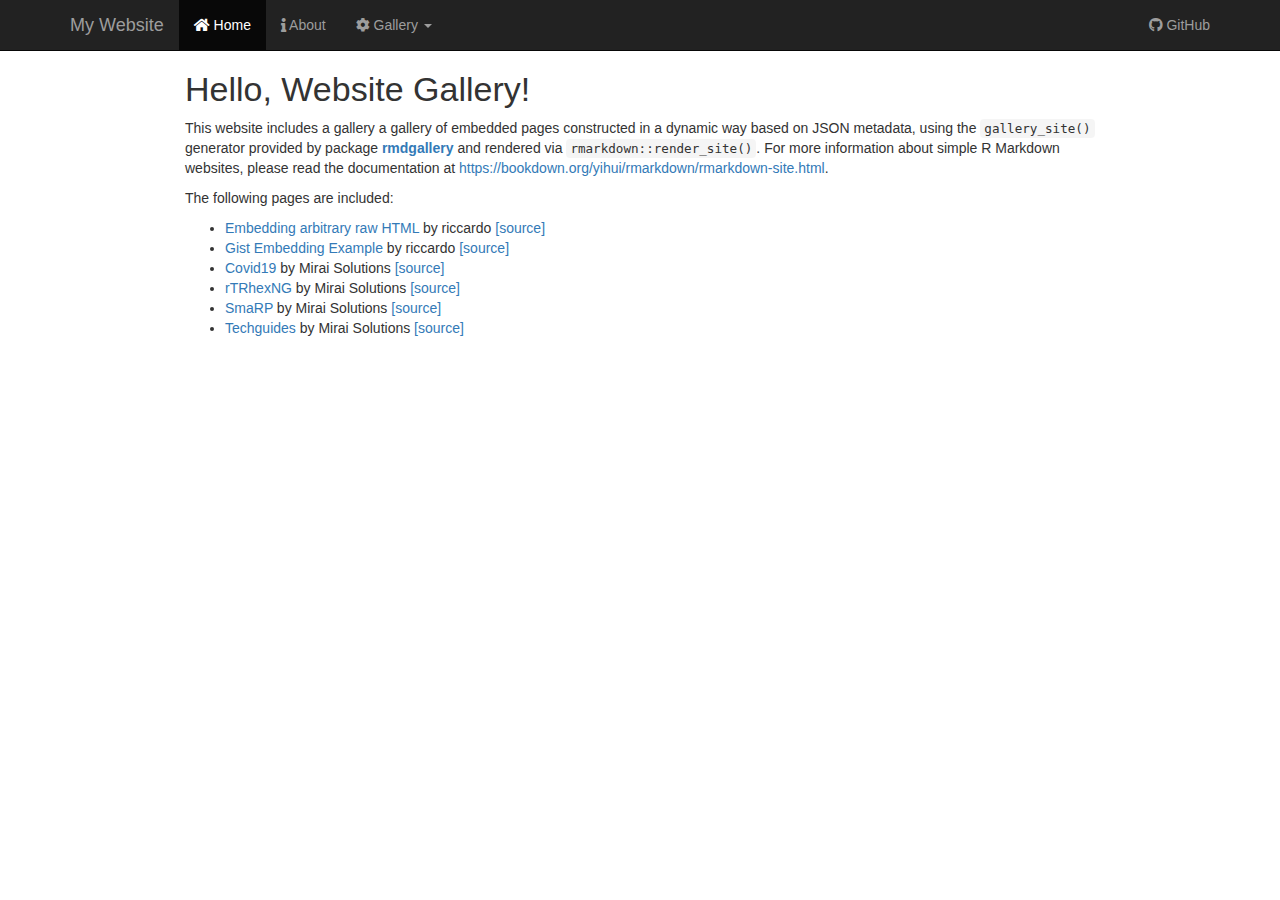
<file: index.html>
<!DOCTYPE html>

<html>

<head>

<meta charset="utf-8" />
<meta name="generator" content="pandoc" />
<meta http-equiv="X-UA-Compatible" content="IE=EDGE" />




<title>My Gallery with R Markdown</title>

<script src="site_libs/jquery-1.11.3/jquery.min.js"></script>
<meta name="viewport" content="width=device-width, initial-scale=1" />
<link href="site_libs/bootstrap-3.3.5/css/bootstrap.min.css" rel="stylesheet" />
<script src="site_libs/bootstrap-3.3.5/js/bootstrap.min.js"></script>
<script src="site_libs/bootstrap-3.3.5/shim/html5shiv.min.js"></script>
<script src="site_libs/bootstrap-3.3.5/shim/respond.min.js"></script>
<script src="site_libs/navigation-1.1/tabsets.js"></script>
<link href="site_libs/highlightjs-9.12.0/default.css" rel="stylesheet" />
<script src="site_libs/highlightjs-9.12.0/highlight.js"></script>
<link href="site_libs/font-awesome-5.1.0/css/all.css" rel="stylesheet" />
<link href="site_libs/font-awesome-5.1.0/css/v4-shims.css" rel="stylesheet" />

<style type="text/css">code{white-space: pre;}</style>
<style type="text/css">
  pre:not([class]) {
    background-color: white;
  }
</style>
<script type="text/javascript">
if (window.hljs) {
  hljs.configure({languages: []});
  hljs.initHighlightingOnLoad();
  if (document.readyState && document.readyState === "complete") {
    window.setTimeout(function() { hljs.initHighlighting(); }, 0);
  }
}
</script>



<style type="text/css">
h1 {
  font-size: 34px;
}
h1.title {
  font-size: 38px;
}
h2 {
  font-size: 30px;
}
h3 {
  font-size: 24px;
}
h4 {
  font-size: 18px;
}
h5 {
  font-size: 16px;
}
h6 {
  font-size: 12px;
}
.table th:not([align]) {
  text-align: left;
}
</style>

<link rel="stylesheet" href="styles.css" type="text/css" />



<style type = "text/css">
.main-container {
  max-width: 940px;
  margin-left: auto;
  margin-right: auto;
}
code {
  color: inherit;
  background-color: rgba(0, 0, 0, 0.04);
}
img {
  max-width:100%;
}
.tabbed-pane {
  padding-top: 12px;
}
.html-widget {
  margin-bottom: 20px;
}
button.code-folding-btn:focus {
  outline: none;
}
summary {
  display: list-item;
}
</style>


<style type="text/css">
/* padding for bootstrap navbar */
body {
  padding-top: 51px;
  padding-bottom: 40px;
}
/* offset scroll position for anchor links (for fixed navbar)  */
.section h1 {
  padding-top: 56px;
  margin-top: -56px;
}
.section h2 {
  padding-top: 56px;
  margin-top: -56px;
}
.section h3 {
  padding-top: 56px;
  margin-top: -56px;
}
.section h4 {
  padding-top: 56px;
  margin-top: -56px;
}
.section h5 {
  padding-top: 56px;
  margin-top: -56px;
}
.section h6 {
  padding-top: 56px;
  margin-top: -56px;
}
.dropdown-submenu {
  position: relative;
}
.dropdown-submenu>.dropdown-menu {
  top: 0;
  left: 100%;
  margin-top: -6px;
  margin-left: -1px;
  border-radius: 0 6px 6px 6px;
}
.dropdown-submenu:hover>.dropdown-menu {
  display: block;
}
.dropdown-submenu>a:after {
  display: block;
  content: " ";
  float: right;
  width: 0;
  height: 0;
  border-color: transparent;
  border-style: solid;
  border-width: 5px 0 5px 5px;
  border-left-color: #cccccc;
  margin-top: 5px;
  margin-right: -10px;
}
.dropdown-submenu:hover>a:after {
  border-left-color: #ffffff;
}
.dropdown-submenu.pull-left {
  float: none;
}
.dropdown-submenu.pull-left>.dropdown-menu {
  left: -100%;
  margin-left: 10px;
  border-radius: 6px 0 6px 6px;
}
</style>

<script>
// manage active state of menu based on current page
$(document).ready(function () {
  // active menu anchor
  href = window.location.pathname
  href = href.substr(href.lastIndexOf('/') + 1)
  if (href === "")
    href = "index.html";
  var menuAnchor = $('a[href="' + href + '"]');

  // mark it active
  menuAnchor.parent().addClass('active');

  // if it's got a parent navbar menu mark it active as well
  menuAnchor.closest('li.dropdown').addClass('active');
});
</script>

<!-- tabsets -->

<style type="text/css">
.tabset-dropdown > .nav-tabs {
  display: inline-table;
  max-height: 500px;
  min-height: 44px;
  overflow-y: auto;
  background: white;
  border: 1px solid #ddd;
  border-radius: 4px;
}

.tabset-dropdown > .nav-tabs > li.active:before {
  content: "";
  font-family: 'Glyphicons Halflings';
  display: inline-block;
  padding: 10px;
  border-right: 1px solid #ddd;
}

.tabset-dropdown > .nav-tabs.nav-tabs-open > li.active:before {
  content: "&#xe258;";
  border: none;
}

.tabset-dropdown > .nav-tabs.nav-tabs-open:before {
  content: "";
  font-family: 'Glyphicons Halflings';
  display: inline-block;
  padding: 10px;
  border-right: 1px solid #ddd;
}

.tabset-dropdown > .nav-tabs > li.active {
  display: block;
}

.tabset-dropdown > .nav-tabs > li > a,
.tabset-dropdown > .nav-tabs > li > a:focus,
.tabset-dropdown > .nav-tabs > li > a:hover {
  border: none;
  display: inline-block;
  border-radius: 4px;
  background-color: transparent;
}

.tabset-dropdown > .nav-tabs.nav-tabs-open > li {
  display: block;
  float: none;
}

.tabset-dropdown > .nav-tabs > li {
  display: none;
}
</style>

<!-- code folding -->




</head>

<body>


<div class="container-fluid main-container">




<div class="navbar navbar-inverse  navbar-fixed-top" role="navigation">
  <div class="container">
    <div class="navbar-header">
      <button type="button" class="navbar-toggle collapsed" data-toggle="collapse" data-target="#navbar">
        <span class="icon-bar"></span>
        <span class="icon-bar"></span>
        <span class="icon-bar"></span>
      </button>
      <a class="navbar-brand" href="index.html">My Website</a>
    </div>
    <div id="navbar" class="navbar-collapse collapse">
      <ul class="nav navbar-nav">
        <li>
  <a href="index.html">
    <span class="fa fa-home"></span>
     
    Home
  </a>
</li>
<li>
  <a href="about.html">
    <span class="fa fa-info"></span>
     
    About
  </a>
</li>
<li class="dropdown">
  <a href="#" class="dropdown-toggle" data-toggle="dropdown" role="button" aria-expanded="false">
    <span class="fa fa-gear"></span>
     
    Gallery
     
    <span class="caret"></span>
  </a>
  <ul class="dropdown-menu" role="menu">
    <li>
      <a href="example-embed-html.html">Raw HTML</a>
    </li>
    <li>
      <a href="example-gist.html">Gist</a>
    </li>
    <li>
      <a href="mirai-Covid19.html">Mirai Covid19</a>
    </li>
    <li>
      <a href="rTRhexNG.html">rTRhexNG</a>
    </li>
    <li>
      <a href="SmaRP.html">SmaRP</a>
    </li>
    <li>
      <a href="techguides.html">Techguides</a>
    </li>
  </ul>
</li>
      </ul>
      <ul class="nav navbar-nav navbar-right">
        <li>
  <a href="https://github.com/riccardoporreca/rmd-gallery-example">
    <span class="fa fa-github"></span>
     
    GitHub
  </a>
</li>
      </ul>
    </div><!--/.nav-collapse -->
  </div><!--/.container -->
</div><!--/.navbar -->

<div class="fluid-row" id="header">



<h1 class="title toc-ignore">My Gallery with R Markdown</h1>

</div>


<h1>
Hello, Website Gallery!
</h1>
<p>This website includes a gallery a gallery of embedded pages constructed in a dynamic way based on JSON metadata, using the <code>gallery_site()</code> generator provided by package <a href="https://riccardoporreca.github.io/rmdgallery"><strong>rmdgallery</strong></a> and rendered via <code>rmarkdown::render_site()</code>. For more information about simple R Markdown websites, please read the documentation at <a href="https://bookdown.org/yihui/rmarkdown/rmarkdown-site.html" class="uri">https://bookdown.org/yihui/rmarkdown/rmarkdown-site.html</a>.</p>
<p>The following pages are included:</p>
<ul>
<li>
<a href="example-embed-html.html">Embedding arbitrary raw HTML</a>
by
riccardo
<a href="https://example.com/" target="_blank">[source]</a>
</li>
<li>
<a href="example-gist.html">Gist Embedding Example</a>
by
riccardo
<a href="https://example.com/" target="_blank">[source]</a>
</li>
<li>
<a href="mirai-Covid19.html">Covid19</a>
by
Mirai Solutions
<a href="https://example.com/" target="_blank">[source]</a>
</li>
<li>
<a href="rTRhexNG.html">rTRhexNG</a>
by
Mirai Solutions
<a href="https://example.com/" target="_blank">[source]</a>
</li>
<li>
<a href="SmaRP.html">SmaRP</a>
by
Mirai Solutions
<a href="https://example.com/" target="_blank">[source]</a>
</li>
<li>
<a href="techguides.html">Techguides</a>
by
Mirai Solutions
<a href="https://example.com/" target="_blank">[source]</a>
</li>
</ul>
  
  
  

<div id="contributions">
<script src="https://utteranc.es/client.js" repo="riccardoporreca/test-utterances" issue-term="test-utterances/example-gist" label=":+1:" theme="github-light" crossorigin="anonymous" async></script>
<script src="https://utteranc.es/client.js" repo="riccardoporreca/test-utterances" issue-term="test-utterances/techguides" label=":+1:" theme="github-light" crossorigin="anonymous" async></script>
  

</div>
  

  
  
<script>

// add bootstrap table styles to pandoc tables
function bootstrapStylePandocTables() {
  $('tr.header').parent('thead').parent('table').addClass('table table-condensed');
}
$(document).ready(function () {
  bootstrapStylePandocTables();
});


</script>

<!-- tabsets -->

<script>
$(document).ready(function () {
  window.buildTabsets("TOC");
});

$(document).ready(function () {
  $('.tabset-dropdown > .nav-tabs > li').click(function () {
    $(this).parent().toggleClass('nav-tabs-open')
  });
});
</script>

<!-- code folding -->


<!-- dynamically load mathjax for compatibility with self-contained -->
<script>
  (function () {
    var script = document.createElement("script");
    script.type = "text/javascript";
    script.src  = "https://mathjax.rstudio.com/latest/MathJax.js?config=TeX-AMS-MML_HTMLorMML";
    document.getElementsByTagName("head")[0].appendChild(script);
  })();
</script>

</body>
</html>
</file>
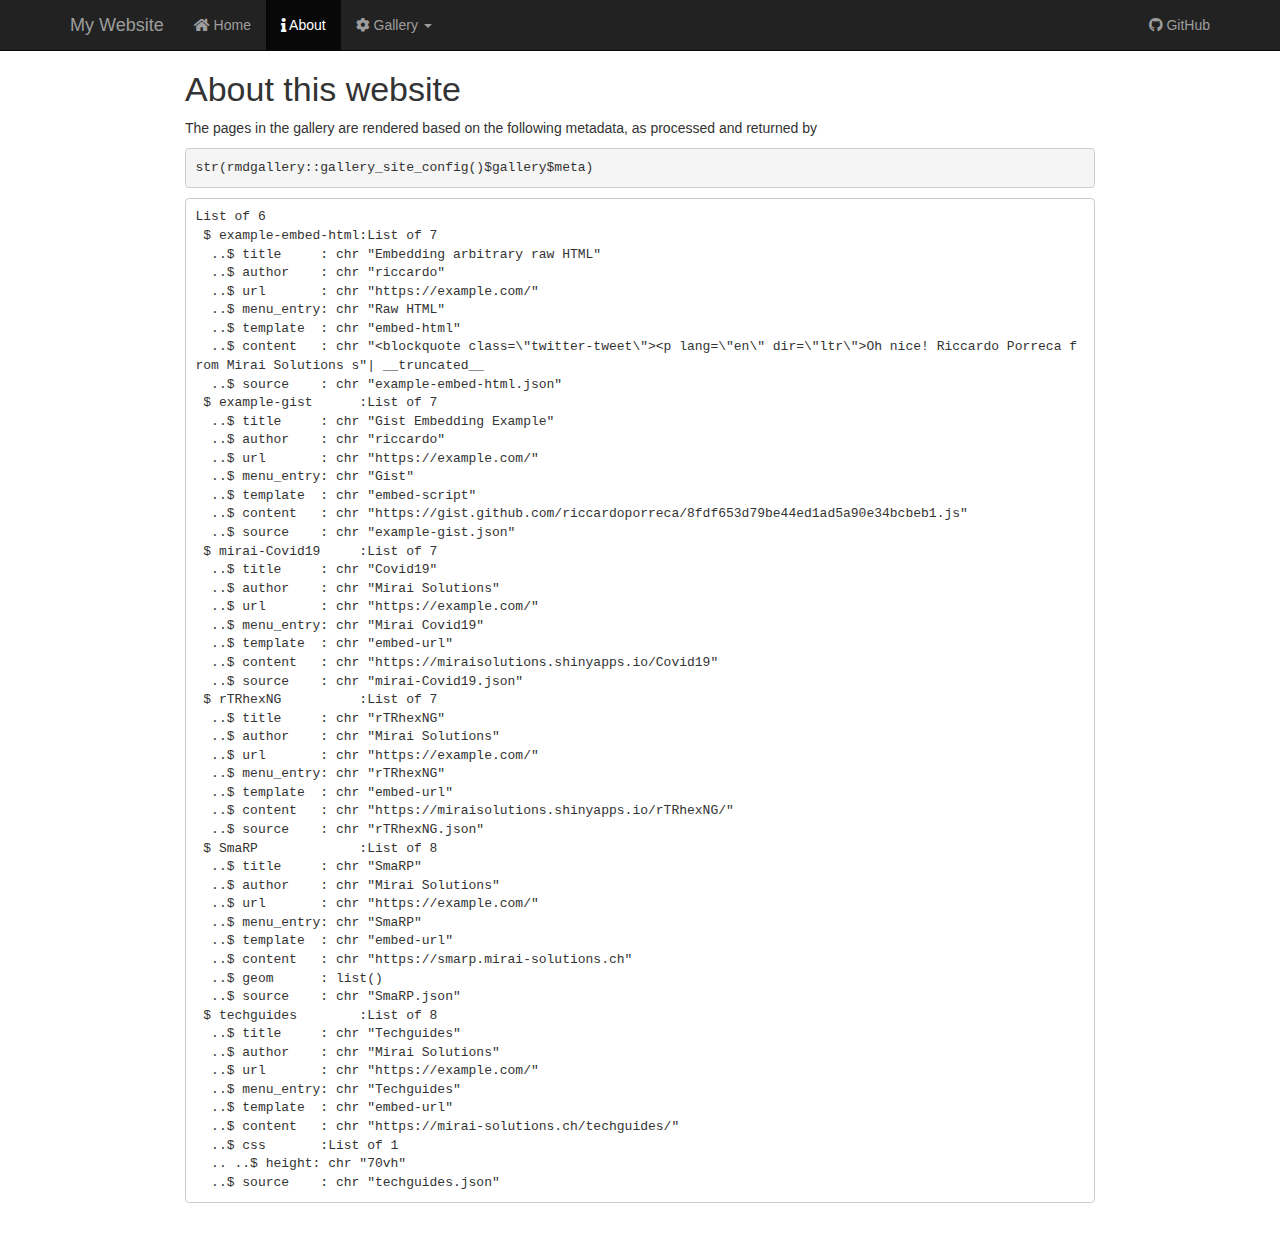
<file: about.html>
<!DOCTYPE html>

<html>

<head>

<meta charset="utf-8" />
<meta name="generator" content="pandoc" />
<meta http-equiv="X-UA-Compatible" content="IE=EDGE" />




<title>About This Website</title>

<script src="site_libs/jquery-1.11.3/jquery.min.js"></script>
<meta name="viewport" content="width=device-width, initial-scale=1" />
<link href="site_libs/bootstrap-3.3.5/css/bootstrap.min.css" rel="stylesheet" />
<script src="site_libs/bootstrap-3.3.5/js/bootstrap.min.js"></script>
<script src="site_libs/bootstrap-3.3.5/shim/html5shiv.min.js"></script>
<script src="site_libs/bootstrap-3.3.5/shim/respond.min.js"></script>
<script src="site_libs/navigation-1.1/tabsets.js"></script>
<link href="site_libs/highlightjs-9.12.0/default.css" rel="stylesheet" />
<script src="site_libs/highlightjs-9.12.0/highlight.js"></script>
<link href="site_libs/font-awesome-5.1.0/css/all.css" rel="stylesheet" />
<link href="site_libs/font-awesome-5.1.0/css/v4-shims.css" rel="stylesheet" />

<style type="text/css">code{white-space: pre;}</style>
<style type="text/css">
  pre:not([class]) {
    background-color: white;
  }
</style>
<script type="text/javascript">
if (window.hljs) {
  hljs.configure({languages: []});
  hljs.initHighlightingOnLoad();
  if (document.readyState && document.readyState === "complete") {
    window.setTimeout(function() { hljs.initHighlighting(); }, 0);
  }
}
</script>



<style type="text/css">
h1 {
  font-size: 34px;
}
h1.title {
  font-size: 38px;
}
h2 {
  font-size: 30px;
}
h3 {
  font-size: 24px;
}
h4 {
  font-size: 18px;
}
h5 {
  font-size: 16px;
}
h6 {
  font-size: 12px;
}
.table th:not([align]) {
  text-align: left;
}
</style>

<link rel="stylesheet" href="styles.css" type="text/css" />



<style type = "text/css">
.main-container {
  max-width: 940px;
  margin-left: auto;
  margin-right: auto;
}
code {
  color: inherit;
  background-color: rgba(0, 0, 0, 0.04);
}
img {
  max-width:100%;
}
.tabbed-pane {
  padding-top: 12px;
}
.html-widget {
  margin-bottom: 20px;
}
button.code-folding-btn:focus {
  outline: none;
}
summary {
  display: list-item;
}
</style>


<style type="text/css">
/* padding for bootstrap navbar */
body {
  padding-top: 51px;
  padding-bottom: 40px;
}
/* offset scroll position for anchor links (for fixed navbar)  */
.section h1 {
  padding-top: 56px;
  margin-top: -56px;
}
.section h2 {
  padding-top: 56px;
  margin-top: -56px;
}
.section h3 {
  padding-top: 56px;
  margin-top: -56px;
}
.section h4 {
  padding-top: 56px;
  margin-top: -56px;
}
.section h5 {
  padding-top: 56px;
  margin-top: -56px;
}
.section h6 {
  padding-top: 56px;
  margin-top: -56px;
}
.dropdown-submenu {
  position: relative;
}
.dropdown-submenu>.dropdown-menu {
  top: 0;
  left: 100%;
  margin-top: -6px;
  margin-left: -1px;
  border-radius: 0 6px 6px 6px;
}
.dropdown-submenu:hover>.dropdown-menu {
  display: block;
}
.dropdown-submenu>a:after {
  display: block;
  content: " ";
  float: right;
  width: 0;
  height: 0;
  border-color: transparent;
  border-style: solid;
  border-width: 5px 0 5px 5px;
  border-left-color: #cccccc;
  margin-top: 5px;
  margin-right: -10px;
}
.dropdown-submenu:hover>a:after {
  border-left-color: #ffffff;
}
.dropdown-submenu.pull-left {
  float: none;
}
.dropdown-submenu.pull-left>.dropdown-menu {
  left: -100%;
  margin-left: 10px;
  border-radius: 6px 0 6px 6px;
}
</style>

<script>
// manage active state of menu based on current page
$(document).ready(function () {
  // active menu anchor
  href = window.location.pathname
  href = href.substr(href.lastIndexOf('/') + 1)
  if (href === "")
    href = "index.html";
  var menuAnchor = $('a[href="' + href + '"]');

  // mark it active
  menuAnchor.parent().addClass('active');

  // if it's got a parent navbar menu mark it active as well
  menuAnchor.closest('li.dropdown').addClass('active');
});
</script>

<!-- tabsets -->

<style type="text/css">
.tabset-dropdown > .nav-tabs {
  display: inline-table;
  max-height: 500px;
  min-height: 44px;
  overflow-y: auto;
  background: white;
  border: 1px solid #ddd;
  border-radius: 4px;
}

.tabset-dropdown > .nav-tabs > li.active:before {
  content: "";
  font-family: 'Glyphicons Halflings';
  display: inline-block;
  padding: 10px;
  border-right: 1px solid #ddd;
}

.tabset-dropdown > .nav-tabs.nav-tabs-open > li.active:before {
  content: "&#xe258;";
  border: none;
}

.tabset-dropdown > .nav-tabs.nav-tabs-open:before {
  content: "";
  font-family: 'Glyphicons Halflings';
  display: inline-block;
  padding: 10px;
  border-right: 1px solid #ddd;
}

.tabset-dropdown > .nav-tabs > li.active {
  display: block;
}

.tabset-dropdown > .nav-tabs > li > a,
.tabset-dropdown > .nav-tabs > li > a:focus,
.tabset-dropdown > .nav-tabs > li > a:hover {
  border: none;
  display: inline-block;
  border-radius: 4px;
  background-color: transparent;
}

.tabset-dropdown > .nav-tabs.nav-tabs-open > li {
  display: block;
  float: none;
}

.tabset-dropdown > .nav-tabs > li {
  display: none;
}
</style>

<!-- code folding -->




</head>

<body>


<div class="container-fluid main-container">




<div class="navbar navbar-inverse  navbar-fixed-top" role="navigation">
  <div class="container">
    <div class="navbar-header">
      <button type="button" class="navbar-toggle collapsed" data-toggle="collapse" data-target="#navbar">
        <span class="icon-bar"></span>
        <span class="icon-bar"></span>
        <span class="icon-bar"></span>
      </button>
      <a class="navbar-brand" href="index.html">My Website</a>
    </div>
    <div id="navbar" class="navbar-collapse collapse">
      <ul class="nav navbar-nav">
        <li>
  <a href="index.html">
    <span class="fa fa-home"></span>
     
    Home
  </a>
</li>
<li>
  <a href="about.html">
    <span class="fa fa-info"></span>
     
    About
  </a>
</li>
<li class="dropdown">
  <a href="#" class="dropdown-toggle" data-toggle="dropdown" role="button" aria-expanded="false">
    <span class="fa fa-gear"></span>
     
    Gallery
     
    <span class="caret"></span>
  </a>
  <ul class="dropdown-menu" role="menu">
    <li>
      <a href="example-embed-html.html">Raw HTML</a>
    </li>
    <li>
      <a href="example-gist.html">Gist</a>
    </li>
    <li>
      <a href="mirai-Covid19.html">Mirai Covid19</a>
    </li>
    <li>
      <a href="rTRhexNG.html">rTRhexNG</a>
    </li>
    <li>
      <a href="SmaRP.html">SmaRP</a>
    </li>
    <li>
      <a href="techguides.html">Techguides</a>
    </li>
  </ul>
</li>
      </ul>
      <ul class="nav navbar-nav navbar-right">
        <li>
  <a href="https://github.com/riccardoporreca/rmd-gallery-example">
    <span class="fa fa-github"></span>
     
    GitHub
  </a>
</li>
      </ul>
    </div><!--/.nav-collapse -->
  </div><!--/.container -->
</div><!--/.navbar -->

<div class="fluid-row" id="header">



<h1 class="title toc-ignore">About This Website</h1>

</div>


<h1>
About this website
</h1>
<p>The pages in the gallery are rendered based on the following metadata, as processed and returned by</p>
<pre class="r"><code>str(rmdgallery::gallery_site_config()$gallery$meta)</code></pre>
<pre><code>List of 6
 $ example-embed-html:List of 7
  ..$ title     : chr &quot;Embedding arbitrary raw HTML&quot;
  ..$ author    : chr &quot;riccardo&quot;
  ..$ url       : chr &quot;https://example.com/&quot;
  ..$ menu_entry: chr &quot;Raw HTML&quot;
  ..$ template  : chr &quot;embed-html&quot;
  ..$ content   : chr &quot;&lt;blockquote class=\&quot;twitter-tweet\&quot;&gt;&lt;p lang=\&quot;en\&quot; dir=\&quot;ltr\&quot;&gt;Oh nice! Riccardo Porreca from Mirai Solutions s&quot;| __truncated__
  ..$ source    : chr &quot;example-embed-html.json&quot;
 $ example-gist      :List of 7
  ..$ title     : chr &quot;Gist Embedding Example&quot;
  ..$ author    : chr &quot;riccardo&quot;
  ..$ url       : chr &quot;https://example.com/&quot;
  ..$ menu_entry: chr &quot;Gist&quot;
  ..$ template  : chr &quot;embed-script&quot;
  ..$ content   : chr &quot;https://gist.github.com/riccardoporreca/8fdf653d79be44ed1ad5a90e34bcbeb1.js&quot;
  ..$ source    : chr &quot;example-gist.json&quot;
 $ mirai-Covid19     :List of 7
  ..$ title     : chr &quot;Covid19&quot;
  ..$ author    : chr &quot;Mirai Solutions&quot;
  ..$ url       : chr &quot;https://example.com/&quot;
  ..$ menu_entry: chr &quot;Mirai Covid19&quot;
  ..$ template  : chr &quot;embed-url&quot;
  ..$ content   : chr &quot;https://miraisolutions.shinyapps.io/Covid19&quot;
  ..$ source    : chr &quot;mirai-Covid19.json&quot;
 $ rTRhexNG          :List of 7
  ..$ title     : chr &quot;rTRhexNG&quot;
  ..$ author    : chr &quot;Mirai Solutions&quot;
  ..$ url       : chr &quot;https://example.com/&quot;
  ..$ menu_entry: chr &quot;rTRhexNG&quot;
  ..$ template  : chr &quot;embed-url&quot;
  ..$ content   : chr &quot;https://miraisolutions.shinyapps.io/rTRhexNG/&quot;
  ..$ source    : chr &quot;rTRhexNG.json&quot;
 $ SmaRP             :List of 8
  ..$ title     : chr &quot;SmaRP&quot;
  ..$ author    : chr &quot;Mirai Solutions&quot;
  ..$ url       : chr &quot;https://example.com/&quot;
  ..$ menu_entry: chr &quot;SmaRP&quot;
  ..$ template  : chr &quot;embed-url&quot;
  ..$ content   : chr &quot;https://smarp.mirai-solutions.ch&quot;
  ..$ geom      : list()
  ..$ source    : chr &quot;SmaRP.json&quot;
 $ techguides        :List of 8
  ..$ title     : chr &quot;Techguides&quot;
  ..$ author    : chr &quot;Mirai Solutions&quot;
  ..$ url       : chr &quot;https://example.com/&quot;
  ..$ menu_entry: chr &quot;Techguides&quot;
  ..$ template  : chr &quot;embed-url&quot;
  ..$ content   : chr &quot;https://mirai-solutions.ch/techguides/&quot;
  ..$ css       :List of 1
  .. ..$ height: chr &quot;70vh&quot;
  ..$ source    : chr &quot;techguides.json&quot;</code></pre>




</div>

<script>

// add bootstrap table styles to pandoc tables
function bootstrapStylePandocTables() {
  $('tr.header').parent('thead').parent('table').addClass('table table-condensed');
}
$(document).ready(function () {
  bootstrapStylePandocTables();
});


</script>

<!-- tabsets -->

<script>
$(document).ready(function () {
  window.buildTabsets("TOC");
});

$(document).ready(function () {
  $('.tabset-dropdown > .nav-tabs > li').click(function () {
    $(this).parent().toggleClass('nav-tabs-open')
  });
});
</script>

<!-- code folding -->


<!-- dynamically load mathjax for compatibility with self-contained -->
<script>
  (function () {
    var script = document.createElement("script");
    script.type = "text/javascript";
    script.src  = "https://mathjax.rstudio.com/latest/MathJax.js?config=TeX-AMS-MML_HTMLorMML";
    document.getElementsByTagName("head")[0].appendChild(script);
  })();
</script>

</body>
</html>
</file>
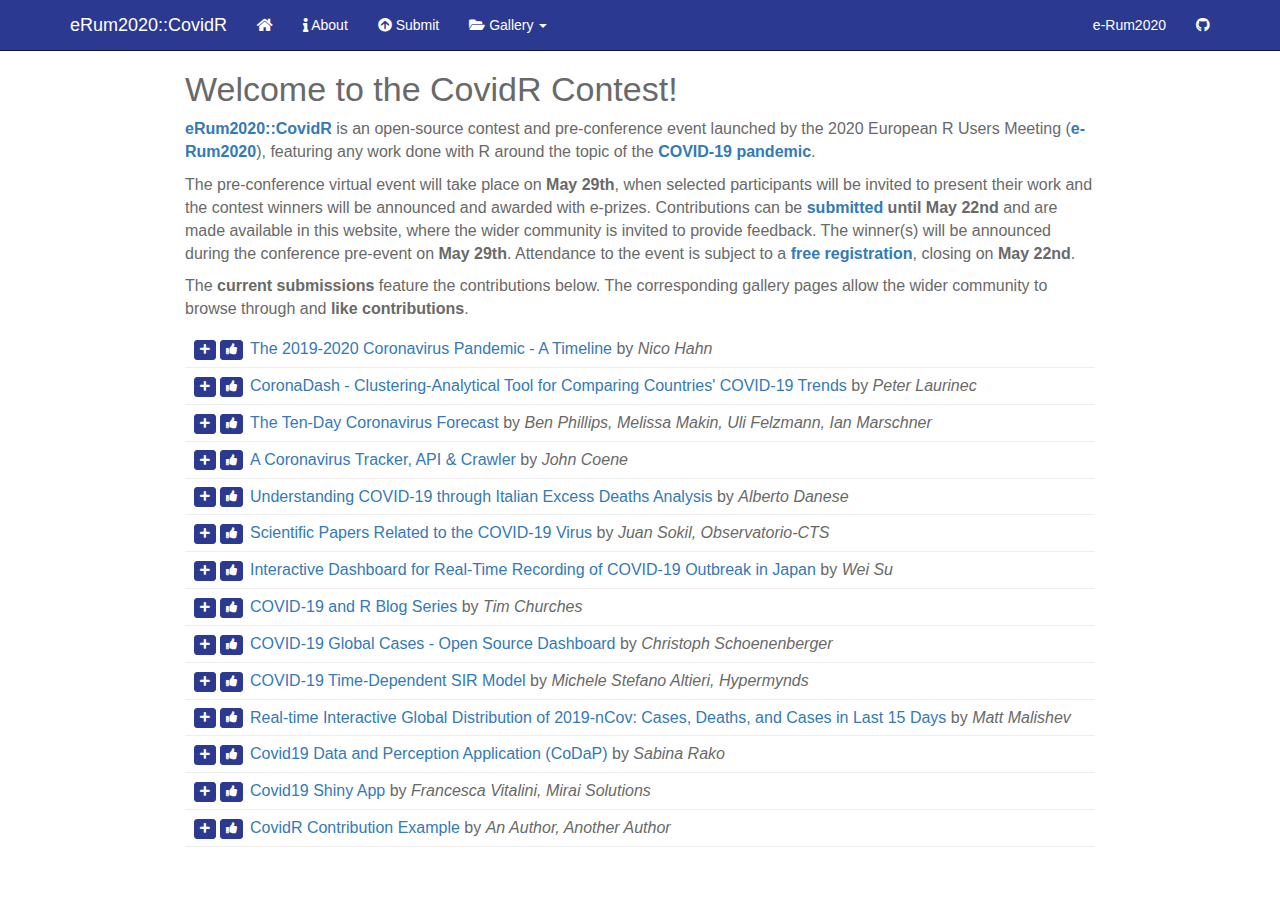
<file: covidr.html>
<!DOCTYPE html>

<html>

<head>

<meta charset="utf-8" />
<meta name="generator" content="pandoc" />
<meta http-equiv="X-UA-Compatible" content="IE=EDGE" />




<title>e-Rum2020 CovidR Contest</title>

<script src="site_libs/jquery-1.11.3/jquery.min.js"></script>
<meta name="viewport" content="width=device-width, initial-scale=1" />
<link href="site_libs/bootstrap-3.3.5/css/bootstrap.min.css" rel="stylesheet" />
<script src="site_libs/bootstrap-3.3.5/js/bootstrap.min.js"></script>
<script src="site_libs/bootstrap-3.3.5/shim/html5shiv.min.js"></script>
<script src="site_libs/bootstrap-3.3.5/shim/respond.min.js"></script>
<script src="site_libs/navigation-1.1/tabsets.js"></script>
<link href="site_libs/font-awesome-5.1.0/css/all.css" rel="stylesheet" />
<link href="site_libs/font-awesome-5.1.0/css/v4-shims.css" rel="stylesheet" />
<link rel="icon" href="assets/eRum2020-icon-32x32.png" type="image/x-icon" />
<!-- Same as in the main eRum2020 website -->
<script type='text/javascript' src='https://2020.erum.io/wp-content/themes/jupiterx/lib/admin/assets/lib/webfont/webfont.min.js?ver=1.6.26'></script>
<script type='text/javascript'>
WebFont.load({
  google: {
    families: ['Roboto:100,200,300,400,500,600,700,800,900,100italic,200italic,300italic,400italic,500italic,600italic,700italic,800italic,900italic']
	}
});
</script>
<script src="assets/main.js"></script>




<style type="text/css">
h1 {
  font-size: 34px;
}
h1.title {
  font-size: 38px;
}
h2 {
  font-size: 30px;
}
h3 {
  font-size: 24px;
}
h4 {
  font-size: 18px;
}
h5 {
  font-size: 16px;
}
h6 {
  font-size: 12px;
}
.table th:not([align]) {
  text-align: left;
}
</style>

<link rel="stylesheet" href="assets/styles.css" type="text/css" />



<style type = "text/css">
.main-container {
  max-width: 940px;
  margin-left: auto;
  margin-right: auto;
}
code {
  color: inherit;
  background-color: rgba(0, 0, 0, 0.04);
}
img {
  max-width:100%;
}
.tabbed-pane {
  padding-top: 12px;
}
.html-widget {
  margin-bottom: 20px;
}
button.code-folding-btn:focus {
  outline: none;
}
summary {
  display: list-item;
}
</style>


<style type="text/css">
/* padding for bootstrap navbar */
body {
  padding-top: 51px;
  padding-bottom: 40px;
}
/* offset scroll position for anchor links (for fixed navbar)  */
.section h1 {
  padding-top: 56px;
  margin-top: -56px;
}
.section h2 {
  padding-top: 56px;
  margin-top: -56px;
}
.section h3 {
  padding-top: 56px;
  margin-top: -56px;
}
.section h4 {
  padding-top: 56px;
  margin-top: -56px;
}
.section h5 {
  padding-top: 56px;
  margin-top: -56px;
}
.section h6 {
  padding-top: 56px;
  margin-top: -56px;
}
.dropdown-submenu {
  position: relative;
}
.dropdown-submenu>.dropdown-menu {
  top: 0;
  left: 100%;
  margin-top: -6px;
  margin-left: -1px;
  border-radius: 0 6px 6px 6px;
}
.dropdown-submenu:hover>.dropdown-menu {
  display: block;
}
.dropdown-submenu>a:after {
  display: block;
  content: " ";
  float: right;
  width: 0;
  height: 0;
  border-color: transparent;
  border-style: solid;
  border-width: 5px 0 5px 5px;
  border-left-color: #cccccc;
  margin-top: 5px;
  margin-right: -10px;
}
.dropdown-submenu:hover>a:after {
  border-left-color: #ffffff;
}
.dropdown-submenu.pull-left {
  float: none;
}
.dropdown-submenu.pull-left>.dropdown-menu {
  left: -100%;
  margin-left: 10px;
  border-radius: 6px 0 6px 6px;
}
</style>

<script>
// manage active state of menu based on current page
$(document).ready(function () {
  // active menu anchor
  href = window.location.pathname
  href = href.substr(href.lastIndexOf('/') + 1)
  if (href === "")
    href = "index.html";
  var menuAnchor = $('a[href="' + href + '"]');

  // mark it active
  menuAnchor.parent().addClass('active');

  // if it's got a parent navbar menu mark it active as well
  menuAnchor.closest('li.dropdown').addClass('active');
});
</script>

<!-- tabsets -->

<style type="text/css">
.tabset-dropdown > .nav-tabs {
  display: inline-table;
  max-height: 500px;
  min-height: 44px;
  overflow-y: auto;
  background: white;
  border: 1px solid #ddd;
  border-radius: 4px;
}

.tabset-dropdown > .nav-tabs > li.active:before {
  content: "";
  font-family: 'Glyphicons Halflings';
  display: inline-block;
  padding: 10px;
  border-right: 1px solid #ddd;
}

.tabset-dropdown > .nav-tabs.nav-tabs-open > li.active:before {
  content: "&#xe258;";
  border: none;
}

.tabset-dropdown > .nav-tabs.nav-tabs-open:before {
  content: "";
  font-family: 'Glyphicons Halflings';
  display: inline-block;
  padding: 10px;
  border-right: 1px solid #ddd;
}

.tabset-dropdown > .nav-tabs > li.active {
  display: block;
}

.tabset-dropdown > .nav-tabs > li > a,
.tabset-dropdown > .nav-tabs > li > a:focus,
.tabset-dropdown > .nav-tabs > li > a:hover {
  border: none;
  display: inline-block;
  border-radius: 4px;
  background-color: transparent;
}

.tabset-dropdown > .nav-tabs.nav-tabs-open > li {
  display: block;
  float: none;
}

.tabset-dropdown > .nav-tabs > li {
  display: none;
}
</style>

<!-- code folding -->




</head>

<body>


<div class="container-fluid main-container">




<div class="navbar navbar-erum2020  navbar-fixed-top" role="navigation">
  <div class="container">
    <div class="navbar-header">
      <button type="button" class="navbar-toggle collapsed" data-toggle="collapse" data-target="#navbar">
        <span class="icon-bar"></span>
        <span class="icon-bar"></span>
        <span class="icon-bar"></span>
      </button>
      <a class="navbar-brand" href="index.html">eRum2020::CovidR</a>
    </div>
    <div id="navbar" class="navbar-collapse collapse">
      <ul class="nav navbar-nav">
        <li>
  <a href="index.html">
    <span class="fa fa-home"></span>
     
    
  </a>
</li>
<li>
  <a href="about.html">
    <span class="fa fa-info"></span>
     
    About
  </a>
</li>
<li>
  <a href="submit.html">
    <span class="fa fa-arrow-circle-up"></span>
     
    Submit
  </a>
</li>
<li class="dropdown">
  <a href="#" class="dropdown-toggle" data-toggle="dropdown" role="button" aria-expanded="false">
    <span class="fa fa-folder-open"></span>
     
    Gallery
     
    <span class="caret"></span>
  </a>
  <ul class="dropdown-menu" role="menu">
    <li>
      <a href="hahn-covid-shinyline.html">Covid Shinyline</a>
    </li>
    <li>
      <a href="laurinec-CoronaDash.html">CoronaDash - clustering-analytical tool</a>
    </li>
    <li>
      <a href="phillips-et-al-nCovForecast.html">The ten-day coronavirus forecast</a>
    </li>
    <li>
      <a href="john-coene.html">Coronavirus Tracker</a>
    </li>
    <li>
      <a href="danese-covid19-understanding.html">Understanding COVID-19 with Excess Deaths</a>
    </li>
    <li>
      <a href="sokil-papers-covid19.html">COVID-19 Scientific Papers</a>
    </li>
    <li>
      <a href="bulletin-board-japan.html">COVID-19 Bulletin Board Japan</a>
    </li>
    <li>
      <a href="tim-churches-COVID-19-blog-posts.html">COVID-19 and R blog series</a>
    </li>
    <li>
      <a href="schoenenberger-globalCovidDashboard.html">Global COVID-19 Dashboard</a>
    </li>
    <li>
      <a href="covid19-sir-model.html">COVID-19 Time-Dependent SIR Model</a>
    </li>
    <li>
      <a href="malishev-covid19.html">Interactive map of 2019-nCov global distribution</a>
    </li>
    <li>
      <a href="rako-CoDaP.html">Covid19 Data and Perception (CoDaP)</a>
    </li>
    <li>
      <a href="vitalini-covid19.html">Covid19 Shiny App</a>
    </li>
    <li>
      <a href="author-contribution-example.html">CovidR Example</a>
    </li>
  </ul>
</li>
      </ul>
      <ul class="nav navbar-nav navbar-right">
        <li>
  <a href="https://2020.erum.io/">e-Rum2020</a>
</li>
<li>
  <a href="https://github.com/Milano-R/erum2020-covidr-contest">
    <span class="fa fa-github"></span>
     
    
  </a>
</li>
      </ul>
    </div><!--/.nav-collapse -->
  </div><!--/.container -->
</div><!--/.navbar -->

<div class="fluid-row" id="header">



<h1 class="title toc-ignore">e-Rum2020 CovidR Contest</h1>

</div>


<h1>
Welcome to the CovidR Contest!
</h1>
<p><a href="about.html"><strong>eRum2020::CovidR</strong></a> is an open-source contest and pre-conference event launched by the 2020 European R Users Meeting (<a href="https://2020.erum.io/"><strong>e-Rum2020</strong></a>), featuring any work done with R around the topic of the <a href="https://www.who.int/emergencies/diseases/novel-coronavirus-2019"><strong>COVID-19 pandemic</strong></a>.</p>
<p>The pre-conference virtual event will take place on <strong>May 29th</strong>, when selected participants will be invited to present their work and the contest winners will be announced and awarded with e-prizes. Contributions can be <strong><a href="submit.html">submitted</a> until May 22nd</strong> and are made available in this website, where the wider community is invited to provide feedback. The winner(s) will be announced during the conference pre-event on <strong>May 29th</strong>. Attendance to the event is subject to a <a href="https://www.eventbrite.it/e/covidr-erum-2020-pre-conference-event-tickets-104133026686"><strong>free registration</strong></a>, closing on <strong>May 22nd</strong>.</p>
<p>The <strong>current submissions</strong> feature the contributions below. The corresponding gallery pages allow the wider community to browse through and <strong>like contributions</strong>.</p>
<div id="contributions">
<div class="modal fade" id="vote-modal" tabindex="-1" role="dialog" aria-labelledby="vote-modal-title">
<div class="modal-dialog" role="document">
<div class="modal-content">
<div class="modal-header">
<button type="button" class="close" data-dismiss="modal" aria-label="Close">
<span aria-hidden="true">&times;</span>
</button>
<h4 class="modal-title" id="vote-modal-title">
<div id="vote-modal-title">Vote for ""</div>
</h4>
</div>
<div class="modal-body">
<p>
Like this contribution to see it presented and awarded at the e-Rum2020
<a href="about.html">CovidR contest</a>
pre-conference event
</p>
<div id="vote-modal-utterances"></div>
</div>
<div class="modal-footer"></div>
</div>
</div>
</div>
<div class="panel">
<div class="btns">
<button class="btn btn-badge collapsed" data-parent="#contributions" data-toggle="collapse" data-target="#details-hahn-covid-shinyline">
<span class="fa fa-minus"></span>
</button>
<button title="Vote for this contribution" class="btn btn-badge" onclick="set_vote_modal(&quot;Vote for \&quot;The 2019-2020 Coronavirus Pandemic - A Timeline\&quot;&quot;, &quot;Milano-R/erum2020-covidr-contest&quot;, &quot;erum2020-covidr-contest&quot;, &quot;hahn-covid-shinyline&quot;)" data-toggle="modal" data-target="#vote-modal">
<span class="fa fa-thumbs-up"></span>
</button>
</div>
<a href="hahn-covid-shinyline.html">The 2019-2020 Coronavirus Pandemic - A Timeline</a>
by
<em>Nico Hahn</em>
<div class="details collapse" id="details-hahn-covid-shinyline">
<div class="abstract">
<em>Abstract</em>
&mdash;
This app allows the user to scroll through a detailed timeline of key events during the coronavirus pandemic, with charts emphasizing key points in time.
It also includes a live map showing the current number of confirmed/recovered/deceased cases for each country.
The app uses data from Johns Hopkins University.

</div>
<div class="repo">
<em>Repository</em>
&mdash;
<a href="https://github.com/nicoFhahn/covid_shiny" target="_blank">https://github.com/nicoFhahn/covid_shiny</a>
</div>
</div>
</div>
<div class="panel">
<div class="btns">
<button class="btn btn-badge collapsed" data-parent="#contributions" data-toggle="collapse" data-target="#details-laurinec-CoronaDash">
<span class="fa fa-minus"></span>
</button>
<button title="Vote for this contribution" class="btn btn-badge" onclick="set_vote_modal(&quot;Vote for \&quot;CoronaDash - Clustering-Analytical Tool for Comparing Countries&#39; COVID-19 Trends\&quot;&quot;, &quot;Milano-R/erum2020-covidr-contest&quot;, &quot;erum2020-covidr-contest&quot;, &quot;laurinec-CoronaDash&quot;)" data-toggle="modal" data-target="#vote-modal">
<span class="fa fa-thumbs-up"></span>
</button>
</div>
<a href="laurinec-CoronaDash.html">CoronaDash - Clustering-Analytical Tool for Comparing Countries' COVID-19 Trends</a>
by
<em>Peter Laurinec</em>
<div class="details collapse" id="details-laurinec-CoronaDash">
<div class="abstract">
<em>Abstract</em>
&mdash;
The CoronaDash is an interactive dashboard that provides advanced time series data mining tools for comparing countries&#39; trends for any derived statistic(s) with the option of user parameter tuning.
For example, comparing countries with &ldquo;since first&rdquo; trajectories graphs, clustering these trajectories/multiple statistics with hierarchical clustering, and showing these results with various graphs such as dendrograms, a grid of clusters members, and MDS 2D similarity checks.
It also covers and shows various statistics (many derived from the original ones) for every country, and extrapolate cases with exponential smoothing.
The data (updated daily) are coming from GitHub repositories of CSSEGISandData, ulklc, and ChrisMichaelPerezSantiago using official data sources.

</div>
<div class="repo">
<em>Repository</em>
&mdash;
<a href="https://github.com/PetoLau/CoronaDash" target="_blank">https://github.com/PetoLau/CoronaDash</a>
</div>
</div>
</div>
<div class="panel">
<div class="btns">
<button class="btn btn-badge collapsed" data-parent="#contributions" data-toggle="collapse" data-target="#details-phillips-et-al-nCovForecast">
<span class="fa fa-minus"></span>
</button>
<button title="Vote for this contribution" class="btn btn-badge" onclick="set_vote_modal(&quot;Vote for \&quot;The Ten-Day Coronavirus Forecast\&quot;&quot;, &quot;Milano-R/erum2020-covidr-contest&quot;, &quot;erum2020-covidr-contest&quot;, &quot;phillips-et-al-nCovForecast&quot;)" data-toggle="modal" data-target="#vote-modal">
<span class="fa fa-thumbs-up"></span>
</button>
</div>
<a href="phillips-et-al-nCovForecast.html">The Ten-Day Coronavirus Forecast</a>
by
<em>Ben Phillips, Melissa Makin, Uli Felzmann, Ian Marschner</em>
<div class="details collapse" id="details-phillips-et-al-nCovForecast">
<div class="abstract">
<em>Abstract</em>
&mdash;
Motivated by genuine concern that many countries were being caught flat-footed by the coronavirus pandemic, 
we built a shiny app that, for every country, reports estimated case detection and growth rates, and which provides a ten-day projection of active case numbers.
The idea was to move us past the paralysis of daily shock and towards important action, but the site also gives us feedback on how our actions are working. 
The app uses a combination of methods ranging from simple heuristics to sophisticated deconvolution algorithms.  State-level reporting is also available for some countries. 
The data are updated daily, and come from datasets collated by teams at John Hopkins University and Panjab University.

</div>
<div class="repo">
<em>Repository</em>
&mdash;
<a href="https://github.com/benflips/nCovForecast" target="_blank">https://github.com/benflips/nCovForecast</a>
</div>
</div>
</div>
<div class="panel">
<div class="btns">
<button class="btn btn-badge collapsed" data-parent="#contributions" data-toggle="collapse" data-target="#details-john-coene">
<span class="fa fa-minus"></span>
</button>
<button title="Vote for this contribution" class="btn btn-badge" onclick="set_vote_modal(&quot;Vote for \&quot;A Coronavirus Tracker, API &amp; Crawler\&quot;&quot;, &quot;Milano-R/erum2020-covidr-contest&quot;, &quot;erum2020-covidr-contest&quot;, &quot;john-coene&quot;)" data-toggle="modal" data-target="#vote-modal">
<span class="fa fa-thumbs-up"></span>
</button>
</div>
<a href="john-coene.html">A Coronavirus Tracker, API &amp; Crawler</a>
by
<em>John Coene</em>
<div class="details collapse" id="details-john-coene">
<div class="abstract">
<em>Abstract</em>
&mdash;
A tracker that uses three different sources of data to present the user with
a mobile-first application; the app, the API and its data crawler are both open-source.

</div>
<div class="repo">
<em>Repository</em>
&mdash;
<a href="https://github.com/JohnCoene/coronavirus" target="_blank">https://github.com/JohnCoene/coronavirus</a>
</div>
</div>
</div>
<div class="panel">
<div class="btns">
<button class="btn btn-badge collapsed" data-parent="#contributions" data-toggle="collapse" data-target="#details-danese-covid19-understanding">
<span class="fa fa-minus"></span>
</button>
<button title="Vote for this contribution" class="btn btn-badge" onclick="set_vote_modal(&quot;Vote for \&quot;Understanding COVID-19 through Italian Excess Deaths Analysis\&quot;&quot;, &quot;Milano-R/erum2020-covidr-contest&quot;, &quot;erum2020-covidr-contest&quot;, &quot;danese-covid19-understanding&quot;)" data-toggle="modal" data-target="#vote-modal">
<span class="fa fa-thumbs-up"></span>
</button>
</div>
<a href="danese-covid19-understanding.html">Understanding COVID-19 through Italian Excess Deaths Analysis</a>
by
<em>Alberto Danese</em>
<div class="details collapse" id="details-danese-covid19-understanding">
<div class="abstract">
<em>Abstract</em>
&mdash;
Why are we expecting to understand COVID-19, when most of the analysis rely on the same biased, unreliable and dull data? Death and cases are counted differently across countries. In Italy, regions and provinces have different capabilities and policies when it comes to testing the population. All this makes drawing conclusions a hard and risky task. 
Here I suggest an original approach based on overall deaths data from ISTAT, available from 2015 to 2020, done 100% in R.
I focus on excess deaths with respect to previous years and answer many questions with a robust quantitative approach. Are men really more hit by COVID-19 than women? Is it true that only the elderly are affected? What really happened in Bergamo and other Italian provinces?

</div>
<div class="repo">
<em>Repository</em>
&mdash;
<a href="https://github.com/albedan/covidr-excess-deaths-analysis" target="_blank">https://github.com/albedan/covidr-excess-deaths-analysis</a>
</div>
</div>
</div>
<div class="panel">
<div class="btns">
<button class="btn btn-badge collapsed" data-parent="#contributions" data-toggle="collapse" data-target="#details-sokil-papers-covid19">
<span class="fa fa-minus"></span>
</button>
<button title="Vote for this contribution" class="btn btn-badge" onclick="set_vote_modal(&quot;Vote for \&quot;Scientific Papers Related to the COVID-19 Virus\&quot;&quot;, &quot;Milano-R/erum2020-covidr-contest&quot;, &quot;erum2020-covidr-contest&quot;, &quot;sokil-papers-covid19&quot;)" data-toggle="modal" data-target="#vote-modal">
<span class="fa fa-thumbs-up"></span>
</button>
</div>
<a href="sokil-papers-covid19.html">Scientific Papers Related to the COVID-19 Virus</a>
by
<em>Juan Sokil, Observatorio-CTS</em>
<div class="details collapse" id="details-sokil-papers-covid19">
<div class="abstract">
<em>Abstract</em>
&mdash;
This Shiny web app provides information updated daily on scientific papers related to the COVID-19 virus. The data is extracted from PubMed, a free search engine accessing primarily the MEDLINE database of references and abstracts on life sciences and medical topics. 
This app allows to analyze the scientific production by country, the scientific collaboration and the topics of research.

</div>
<div class="repo">
<em>Repository</em>
&mdash;
<a href="https://github.com/juansokil/Covid-19" target="_blank">https://github.com/juansokil/Covid-19</a>
</div>
</div>
</div>
<div class="panel">
<div class="btns">
<button class="btn btn-badge collapsed" data-parent="#contributions" data-toggle="collapse" data-target="#details-bulletin-board-japan">
<span class="fa fa-minus"></span>
</button>
<button title="Vote for this contribution" class="btn btn-badge" onclick="set_vote_modal(&quot;Vote for \&quot;Interactive Dashboard for Real-Time Recording of COVID-19 Outbreak in Japan\&quot;&quot;, &quot;Milano-R/erum2020-covidr-contest&quot;, &quot;erum2020-covidr-contest&quot;, &quot;bulletin-board-japan&quot;)" data-toggle="modal" data-target="#vote-modal">
<span class="fa fa-thumbs-up"></span>
</button>
</div>
<a href="bulletin-board-japan.html">Interactive Dashboard for Real-Time Recording of COVID-19 Outbreak in Japan</a>
by
<em>Wei Su</em>
<div class="details collapse" id="details-bulletin-board-japan">
<div class="abstract">
<em>Abstract</em>
&mdash;
The project is a website for real-time visualization of the COVID-19 
epidemic in Japan, developed mainly using the R language with shiny and other
open-source packages. It mainly shows various indicators including, 
but not limited to, PCR test, positive confirmed, hospital discharge and death, 
as well as trends in each prefecture in Japan, and there are also a variety of
charts such as cluster network, new confirmed case in log scale for users&#39; reference.

</div>
<div class="repo">
<em>Repository</em>
&mdash;
<a href="https://github.com/swsoyee/2019-ncov-japan" target="_blank">https://github.com/swsoyee/2019-ncov-japan</a>
</div>
</div>
</div>
<div class="panel">
<div class="btns">
<button class="btn btn-badge collapsed" data-parent="#contributions" data-toggle="collapse" data-target="#details-tim-churches-COVID-19-blog-posts">
<span class="fa fa-minus"></span>
</button>
<button title="Vote for this contribution" class="btn btn-badge" onclick="set_vote_modal(&quot;Vote for \&quot;COVID-19 and R Blog Series\&quot;&quot;, &quot;Milano-R/erum2020-covidr-contest&quot;, &quot;erum2020-covidr-contest&quot;, &quot;tim-churches-COVID-19-blog-posts&quot;)" data-toggle="modal" data-target="#vote-modal">
<span class="fa fa-thumbs-up"></span>
</button>
</div>
<a href="tim-churches-COVID-19-blog-posts.html">COVID-19 and R Blog Series</a>
by
<em>Tim Churches</em>
<div class="details collapse" id="details-tim-churches-COVID-19-blog-posts">
<div class="abstract">
<em>Abstract</em>
&mdash;
A series of blog posts starting on 18th February 2020 demonstrating the use of R to obtain,
analyse and visualise COVID-19 data, including scraping of detailed data from wikipedia, the
calculation of the time-variant effective reproduction number \(R_{t}\), which has subquentially become widely adopted
as a measure of COVID-19 intervention success, and the creation of both dynamic and stochastic
individual contact models to simulate COVID-19 spread and investigate the likely effects of various
public health interventions in a population.

</div>
<div class="repo">
<em>Repository</em>
&mdash;
<a href="https://github.com/timchurches/blog" target="_blank">https://github.com/timchurches/blog</a>
</div>
</div>
</div>
<div class="panel">
<div class="btns">
<button class="btn btn-badge collapsed" data-parent="#contributions" data-toggle="collapse" data-target="#details-schoenenberger-globalCovidDashboard">
<span class="fa fa-minus"></span>
</button>
<button title="Vote for this contribution" class="btn btn-badge" onclick="set_vote_modal(&quot;Vote for \&quot;COVID-19 Global Cases - Open Source Dashboard\&quot;&quot;, &quot;Milano-R/erum2020-covidr-contest&quot;, &quot;erum2020-covidr-contest&quot;, &quot;schoenenberger-globalCovidDashboard&quot;)" data-toggle="modal" data-target="#vote-modal">
<span class="fa fa-thumbs-up"></span>
</button>
</div>
<a href="schoenenberger-globalCovidDashboard.html">COVID-19 Global Cases - Open Source Dashboard</a>
by
<em>Christoph Schoenenberger</em>
<div class="details collapse" id="details-schoenenberger-globalCovidDashboard">
<div class="abstract">
<em>Abstract</em>
&mdash;
This dashboard shows recent developments of the COVID-19 pandemic. The latest
data on the COVID-19 spread are regularly downloaded from Johns Hopkins University 
and displayed in a map, summary tables, key figures and plots.

</div>
<div class="repo">
<em>Repository</em>
&mdash;
<a href="https://github.com/chschoenenberger/covid19_dashboard" target="_blank">https://github.com/chschoenenberger/covid19_dashboard</a>
</div>
</div>
</div>
<div class="panel">
<div class="btns">
<button class="btn btn-badge collapsed" data-parent="#contributions" data-toggle="collapse" data-target="#details-covid19-sir-model">
<span class="fa fa-minus"></span>
</button>
<button title="Vote for this contribution" class="btn btn-badge" onclick="set_vote_modal(&quot;Vote for \&quot;COVID-19 Time-Dependent SIR Model\&quot;&quot;, &quot;Milano-R/erum2020-covidr-contest&quot;, &quot;erum2020-covidr-contest&quot;, &quot;covid19-sir-model&quot;)" data-toggle="modal" data-target="#vote-modal">
<span class="fa fa-thumbs-up"></span>
</button>
</div>
<a href="covid19-sir-model.html">COVID-19 Time-Dependent SIR Model</a>
by
<em>Michele Stefano Altieri, Hypermynds</em>
<div class="details collapse" id="details-covid19-sir-model">
<div class="abstract">
<em>Abstract</em>
&mdash;
The R package covid19 is used to retrieve, analyse and represent Italian
data on the COVID19 outbreak and spreading. It also implements a
time-dependent SIR model to predict the epidemic evolution.
This package is built from data provided by the Civil Protection department
of the Italian Government through the COVID-19 repository.

</div>
<div class="repo">
<em>Repository</em>
&mdash;
<a href="https://github.com/hypermynds/covid19" target="_blank">https://github.com/hypermynds/covid19</a>
</div>
</div>
</div>
<div class="panel">
<div class="btns">
<button class="btn btn-badge collapsed" data-parent="#contributions" data-toggle="collapse" data-target="#details-malishev-covid19">
<span class="fa fa-minus"></span>
</button>
<button title="Vote for this contribution" class="btn btn-badge" onclick="set_vote_modal(&quot;Vote for \&quot;Real-time Interactive Global Distribution of 2019-nCov: Cases, Deaths, and Cases in Last 15 Days\&quot;&quot;, &quot;Milano-R/erum2020-covidr-contest&quot;, &quot;erum2020-covidr-contest&quot;, &quot;malishev-covid19&quot;)" data-toggle="modal" data-target="#vote-modal">
<span class="fa fa-thumbs-up"></span>
</button>
</div>
<a href="malishev-covid19.html">Real-time Interactive Global Distribution of 2019-nCov: Cases, Deaths, and Cases in Last 15 Days</a>
by
<em>Matt Malishev</em>
<div class="details collapse" id="details-malishev-covid19">
<div class="abstract">
<em>Abstract</em>
&mdash;
Interactive map of coronavirus 2019-nCov global distribution using live webscraped data from the <a href="https://www.ecdc.europa.eu/en/geographical-distribution-2019-ncov-cases">European Centre for Disease Prevention and Control (ECDC)</a>.<br/>
Data are for the country level showing cases, deaths, and cases in last 15 days, and show individual country rankings for these metrics.   

</div>
<div class="repo">
<em>Repository</em>
&mdash;
<a href="https://github.com/darwinanddavis/worldmaps/blob/gh-pages/docs/coronavirus_.R" target="_blank">https://github.com/darwinanddavis/worldmaps/blob/gh-pages/docs/coronavirus_.R</a>
</div>
</div>
</div>
<div class="panel">
<div class="btns">
<button class="btn btn-badge collapsed" data-parent="#contributions" data-toggle="collapse" data-target="#details-rako-CoDaP">
<span class="fa fa-minus"></span>
</button>
<button title="Vote for this contribution" class="btn btn-badge" onclick="set_vote_modal(&quot;Vote for \&quot;Covid19 Data and Perception Application (CoDaP)\&quot;&quot;, &quot;Milano-R/erum2020-covidr-contest&quot;, &quot;erum2020-covidr-contest&quot;, &quot;rako-CoDaP&quot;)" data-toggle="modal" data-target="#vote-modal">
<span class="fa fa-thumbs-up"></span>
</button>
</div>
<a href="rako-CoDaP.html">Covid19 Data and Perception Application (CoDaP)</a>
by
<em>Sabina Rako</em>
<div class="details collapse" id="details-rako-CoDaP">
<div class="abstract">
<em>Abstract</em>
&mdash;
Covid19 Data and Perception (CoDaP) is a Shiny web app created based on open results of International
Survey on Coronavirus (<a href="https://covid19-survey.org/">https://covid19-survey.org/</a>) and open epidemilogical data from 
European Centre for Disease Prevention and Control (<a href="https://www.ecdc.europa.eu/en">https://www.ecdc.europa.eu/en</a>).

</div>
<div class="repo">
<em>Repository</em>
&mdash;
<a href="https://github.com/SabinaRa/CoDaP" target="_blank">https://github.com/SabinaRa/CoDaP</a>
</div>
</div>
</div>
<div class="panel">
<div class="btns">
<button class="btn btn-badge collapsed" data-parent="#contributions" data-toggle="collapse" data-target="#details-vitalini-covid19">
<span class="fa fa-minus"></span>
</button>
<button title="Vote for this contribution" class="btn btn-badge" onclick="set_vote_modal(&quot;Vote for \&quot;Covid19 Shiny App\&quot;&quot;, &quot;Milano-R/erum2020-covidr-contest&quot;, &quot;erum2020-covidr-contest&quot;, &quot;vitalini-covid19&quot;)" data-toggle="modal" data-target="#vote-modal">
<span class="fa fa-thumbs-up"></span>
</button>
</div>
<a href="vitalini-covid19.html">Covid19 Shiny App</a>
by
<em>Francesca Vitalini, Mirai Solutions</em>
<div class="details collapse" id="details-vitalini-covid19">
<div class="abstract">
<em>Abstract</em>
&mdash;
Covid19 is a Shiny web app designed for visualizing trends, comparing the situation
in different countries and getting a global overview of the virus distribution.
The application uses data from the Johns Hopkins CSSE Repository untill March 23rd
and Worldometer data afterwards.

</div>
<div class="repo">
<em>Repository</em>
&mdash;
<a href="https://github.com/miraisolutions/Covid19" target="_blank">https://github.com/miraisolutions/Covid19</a>
</div>
</div>
</div>
<div class="panel">
<div class="btns">
<button class="btn btn-badge collapsed" data-parent="#contributions" data-toggle="collapse" data-target="#details-author-contribution-example">
<span class="fa fa-minus"></span>
</button>
<button title="Vote for this contribution" class="btn btn-badge" onclick="set_vote_modal(&quot;Vote for \&quot;CovidR Contribution Example\&quot;&quot;, &quot;Milano-R/erum2020-covidr-contest&quot;, &quot;erum2020-covidr-contest&quot;, &quot;author-contribution-example&quot;)" data-toggle="modal" data-target="#vote-modal">
<span class="fa fa-thumbs-up"></span>
</button>
</div>
<a href="author-contribution-example.html">CovidR Contribution Example</a>
by
<em>An Author, Another Author</em>
<div class="details collapse" id="details-author-contribution-example">
<div class="abstract">
<em>Abstract</em>
&mdash;
Short abstract with a brief description of the contribution and its main
features (max 800 characters, including spaces).
The usage of publicly available data should be explictly mentioned.
The text can be broken across multiple lines, each indented with two spaces.

</div>
<div class="repo">
<em>Repository</em>
&mdash;
<a href="https://github.com/Milano-R/erum2020-covidr-contest" target="_blank">https://github.com/Milano-R/erum2020-covidr-contest</a>
</div>
</div>
</div>
</div>




</div>

<script>

// add bootstrap table styles to pandoc tables
function bootstrapStylePandocTables() {
  $('tr.header').parent('thead').parent('table').addClass('table table-condensed');
}
$(document).ready(function () {
  bootstrapStylePandocTables();
});


</script>

<!-- tabsets -->

<script>
$(document).ready(function () {
  window.buildTabsets("TOC");
});

$(document).ready(function () {
  $('.tabset-dropdown > .nav-tabs > li').click(function () {
    $(this).parent().toggleClass('nav-tabs-open')
  });
});
</script>

<!-- code folding -->


<!-- dynamically load mathjax for compatibility with self-contained -->
<script>
  (function () {
    var script = document.createElement("script");
    script.type = "text/javascript";
    script.src  = "https://mathjax.rstudio.com/latest/MathJax.js?config=TeX-AMS-MML_HTMLorMML";
    document.getElementsByTagName("head")[0].appendChild(script);
  })();
</script>

</body>
</html>
</file>
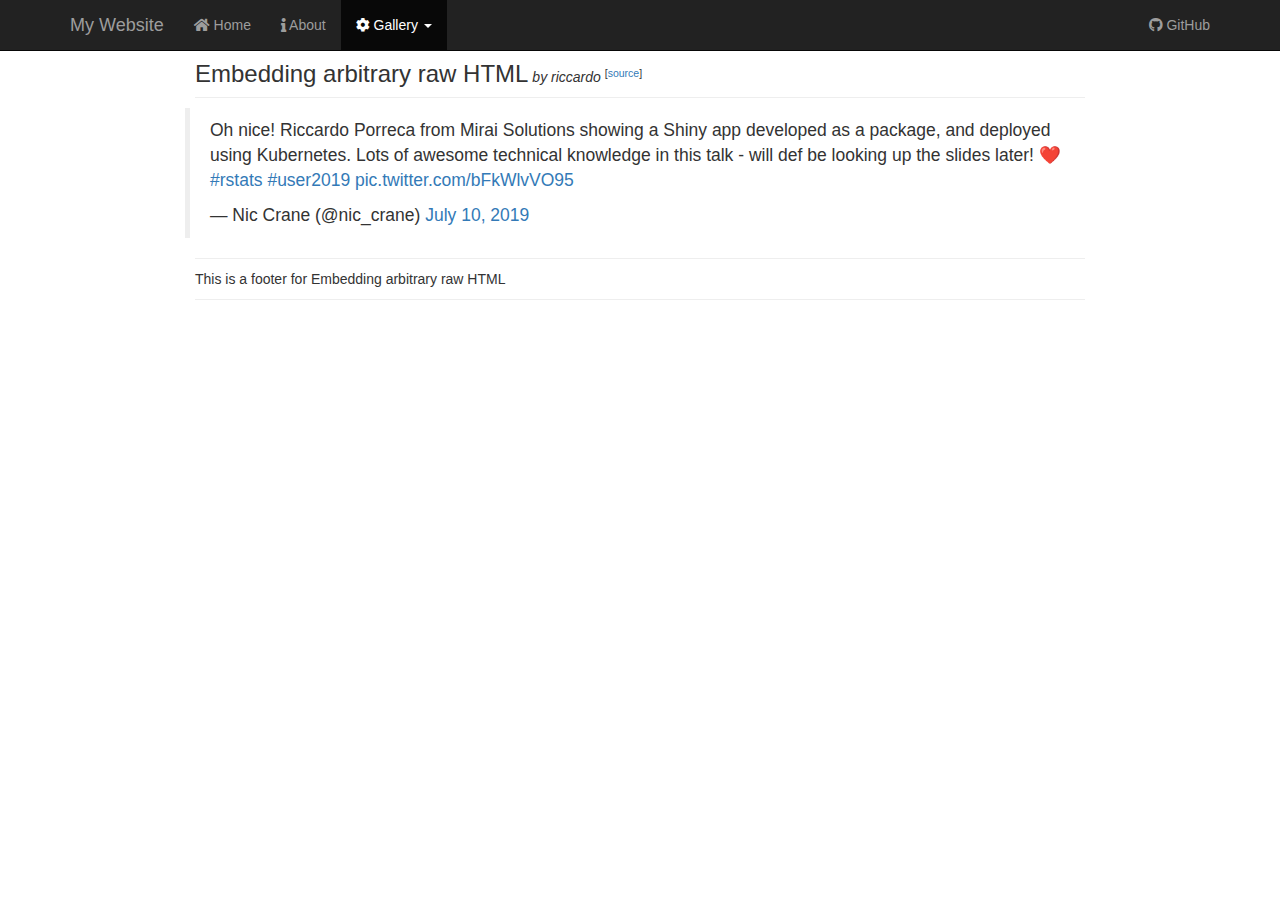
<file: example-embed-html.html>
<!DOCTYPE html>

<html>

<head>

<meta charset="utf-8" />
<meta name="generator" content="pandoc" />
<meta http-equiv="X-UA-Compatible" content="IE=EDGE" />




<title>Embedding arbitrary raw HTML</title>

<script src="site_libs/jquery-1.11.3/jquery.min.js"></script>
<meta name="viewport" content="width=device-width, initial-scale=1" />
<link href="site_libs/bootstrap-3.3.5/css/bootstrap.min.css" rel="stylesheet" />
<script src="site_libs/bootstrap-3.3.5/js/bootstrap.min.js"></script>
<script src="site_libs/bootstrap-3.3.5/shim/html5shiv.min.js"></script>
<script src="site_libs/bootstrap-3.3.5/shim/respond.min.js"></script>
<script src="site_libs/navigation-1.1/tabsets.js"></script>
<link href="site_libs/highlightjs-9.12.0/default.css" rel="stylesheet" />
<script src="site_libs/highlightjs-9.12.0/highlight.js"></script>
<link href="site_libs/font-awesome-5.1.0/css/all.css" rel="stylesheet" />
<link href="site_libs/font-awesome-5.1.0/css/v4-shims.css" rel="stylesheet" />

<style type="text/css">code{white-space: pre;}</style>
<style type="text/css">
  pre:not([class]) {
    background-color: white;
  }
</style>
<script type="text/javascript">
if (window.hljs) {
  hljs.configure({languages: []});
  hljs.initHighlightingOnLoad();
  if (document.readyState && document.readyState === "complete") {
    window.setTimeout(function() { hljs.initHighlighting(); }, 0);
  }
}
</script>



<style type="text/css">
h1 {
  font-size: 34px;
}
h1.title {
  font-size: 38px;
}
h2 {
  font-size: 30px;
}
h3 {
  font-size: 24px;
}
h4 {
  font-size: 18px;
}
h5 {
  font-size: 16px;
}
h6 {
  font-size: 12px;
}
.table th:not([align]) {
  text-align: left;
}
</style>

<link rel="stylesheet" href="styles.css" type="text/css" />



<style type = "text/css">
.main-container {
  max-width: 940px;
  margin-left: auto;
  margin-right: auto;
}
code {
  color: inherit;
  background-color: rgba(0, 0, 0, 0.04);
}
img {
  max-width:100%;
}
.tabbed-pane {
  padding-top: 12px;
}
.html-widget {
  margin-bottom: 20px;
}
button.code-folding-btn:focus {
  outline: none;
}
summary {
  display: list-item;
}
</style>


<style type="text/css">
/* padding for bootstrap navbar */
body {
  padding-top: 51px;
  padding-bottom: 40px;
}
/* offset scroll position for anchor links (for fixed navbar)  */
.section h1 {
  padding-top: 56px;
  margin-top: -56px;
}
.section h2 {
  padding-top: 56px;
  margin-top: -56px;
}
.section h3 {
  padding-top: 56px;
  margin-top: -56px;
}
.section h4 {
  padding-top: 56px;
  margin-top: -56px;
}
.section h5 {
  padding-top: 56px;
  margin-top: -56px;
}
.section h6 {
  padding-top: 56px;
  margin-top: -56px;
}
.dropdown-submenu {
  position: relative;
}
.dropdown-submenu>.dropdown-menu {
  top: 0;
  left: 100%;
  margin-top: -6px;
  margin-left: -1px;
  border-radius: 0 6px 6px 6px;
}
.dropdown-submenu:hover>.dropdown-menu {
  display: block;
}
.dropdown-submenu>a:after {
  display: block;
  content: " ";
  float: right;
  width: 0;
  height: 0;
  border-color: transparent;
  border-style: solid;
  border-width: 5px 0 5px 5px;
  border-left-color: #cccccc;
  margin-top: 5px;
  margin-right: -10px;
}
.dropdown-submenu:hover>a:after {
  border-left-color: #ffffff;
}
.dropdown-submenu.pull-left {
  float: none;
}
.dropdown-submenu.pull-left>.dropdown-menu {
  left: -100%;
  margin-left: 10px;
  border-radius: 6px 0 6px 6px;
}
</style>

<script>
// manage active state of menu based on current page
$(document).ready(function () {
  // active menu anchor
  href = window.location.pathname
  href = href.substr(href.lastIndexOf('/') + 1)
  if (href === "")
    href = "index.html";
  var menuAnchor = $('a[href="' + href + '"]');

  // mark it active
  menuAnchor.parent().addClass('active');

  // if it's got a parent navbar menu mark it active as well
  menuAnchor.closest('li.dropdown').addClass('active');
});
</script>

<!-- tabsets -->

<style type="text/css">
.tabset-dropdown > .nav-tabs {
  display: inline-table;
  max-height: 500px;
  min-height: 44px;
  overflow-y: auto;
  background: white;
  border: 1px solid #ddd;
  border-radius: 4px;
}

.tabset-dropdown > .nav-tabs > li.active:before {
  content: "";
  font-family: 'Glyphicons Halflings';
  display: inline-block;
  padding: 10px;
  border-right: 1px solid #ddd;
}

.tabset-dropdown > .nav-tabs.nav-tabs-open > li.active:before {
  content: "&#xe258;";
  border: none;
}

.tabset-dropdown > .nav-tabs.nav-tabs-open:before {
  content: "";
  font-family: 'Glyphicons Halflings';
  display: inline-block;
  padding: 10px;
  border-right: 1px solid #ddd;
}

.tabset-dropdown > .nav-tabs > li.active {
  display: block;
}

.tabset-dropdown > .nav-tabs > li > a,
.tabset-dropdown > .nav-tabs > li > a:focus,
.tabset-dropdown > .nav-tabs > li > a:hover {
  border: none;
  display: inline-block;
  border-radius: 4px;
  background-color: transparent;
}

.tabset-dropdown > .nav-tabs.nav-tabs-open > li {
  display: block;
  float: none;
}

.tabset-dropdown > .nav-tabs > li {
  display: none;
}
</style>

<!-- code folding -->




</head>

<body>


<div class="container-fluid main-container">




<div class="navbar navbar-inverse  navbar-fixed-top" role="navigation">
  <div class="container">
    <div class="navbar-header">
      <button type="button" class="navbar-toggle collapsed" data-toggle="collapse" data-target="#navbar">
        <span class="icon-bar"></span>
        <span class="icon-bar"></span>
        <span class="icon-bar"></span>
      </button>
      <a class="navbar-brand" href="index.html">My Website</a>
    </div>
    <div id="navbar" class="navbar-collapse collapse">
      <ul class="nav navbar-nav">
        <li>
  <a href="index.html">
    <span class="fa fa-home"></span>
     
    Home
  </a>
</li>
<li>
  <a href="about.html">
    <span class="fa fa-info"></span>
     
    About
  </a>
</li>
<li class="dropdown">
  <a href="#" class="dropdown-toggle" data-toggle="dropdown" role="button" aria-expanded="false">
    <span class="fa fa-gear"></span>
     
    Gallery
     
    <span class="caret"></span>
  </a>
  <ul class="dropdown-menu" role="menu">
    <li>
      <a href="example-embed-html.html">Raw HTML</a>
    </li>
    <li>
      <a href="example-gist.html">Gist</a>
    </li>
    <li>
      <a href="mirai-Covid19.html">Mirai Covid19</a>
    </li>
    <li>
      <a href="rTRhexNG.html">rTRhexNG</a>
    </li>
    <li>
      <a href="SmaRP.html">SmaRP</a>
    </li>
    <li>
      <a href="techguides.html">Techguides</a>
    </li>
  </ul>
</li>
      </ul>
      <ul class="nav navbar-nav navbar-right">
        <li>
  <a href="https://github.com/riccardoporreca/rmd-gallery-example">
    <span class="fa fa-github"></span>
     
    GitHub
  </a>
</li>
      </ul>
    </div><!--/.nav-collapse -->
  </div><!--/.container -->
</div><!--/.navbar -->

<div class="fluid-row" id="header">



<h1 class="title toc-ignore">Embedding arbitrary raw HTML</h1>

</div>


<div class="gallery-container gallery-embed-html">
<div class="gallery-before"><script src="main.js"></script>
<h3 style="display:inline;">Embedding arbitrary raw HTML</h3>
<em>
  by
  riccardo
</em>
<sup>
  [<a href="https://example.com/" target="_blank">source</a>]
</sup>
<hr/></div>
<div class="gallery-main"><blockquote class="twitter-tweet"><p lang="en" dir="ltr">Oh nice! Riccardo Porreca from Mirai Solutions showing a Shiny app developed as a package, and deployed using Kubernetes. Lots of awesome technical knowledge in this talk - will def be looking up the slides later! ❤️ <a href="https://twitter.com/hashtag/rstats?src=hash&amp;ref_src=twsrc%5Etfw">#rstats</a> <a href="https://twitter.com/hashtag/user2019?src=hash&amp;ref_src=twsrc%5Etfw">#user2019</a> <a href="https://t.co/bFkWlvVO95">pic.twitter.com/bFkWlvVO95</a></p>&mdash; Nic Crane (@nic_crane) <a href="https://twitter.com/nic_crane/status/1148899196965142528?ref_src=twsrc%5Etfw">July 10, 2019</a></blockquote> <script async src="https://platform.twitter.com/widgets.js" charset="utf-8"></script></div>
<div class="gallery-after"><hr>This is a footer for Embedding arbitrary raw HTML<hr/></div>
</div>




</div>

<script>

// add bootstrap table styles to pandoc tables
function bootstrapStylePandocTables() {
  $('tr.header').parent('thead').parent('table').addClass('table table-condensed');
}
$(document).ready(function () {
  bootstrapStylePandocTables();
});


</script>

<!-- tabsets -->

<script>
$(document).ready(function () {
  window.buildTabsets("TOC");
});

$(document).ready(function () {
  $('.tabset-dropdown > .nav-tabs > li').click(function () {
    $(this).parent().toggleClass('nav-tabs-open')
  });
});
</script>

<!-- code folding -->


<!-- dynamically load mathjax for compatibility with self-contained -->
<script>
  (function () {
    var script = document.createElement("script");
    script.type = "text/javascript";
    script.src  = "https://mathjax.rstudio.com/latest/MathJax.js?config=TeX-AMS-MML_HTMLorMML";
    document.getElementsByTagName("head")[0].appendChild(script);
  })();
</script>

</body>
</html>
</file>
<file: site_libs/highlightjs-9.12.0/default.css>
.hljs-literal {
  color: #990073;
}

.hljs-number {
  color: #099;
}

.hljs-comment {
  color: #998;
  font-style: italic;
}

.hljs-keyword {
  color: #900;
  font-weight: bold;
}

.hljs-string {
  color: #d14;
}
</file>
<file: styles.css>
/* Full-width callery container */

.gallery-container {
  position: absolute;
  left: 0;
  right: 0;
}

/* Do not display the custom title header: it is re-created inside each page */
#header {
  display: none;
}

/* Customized style for the before and after elements and their content */

.gallery-before, .gallery-after  {
  padding: 0 10px;
  margin-top: 10px;
}

.gallery-before hr, .gallery-after hr {
  margin: 10px 0;
}
.gallery-before .h3 {
  padding: 0 10px;
}
</file>
<file: site_libs/font-awesome-5.1.0/css/all.css>
/*!
 * Font Awesome Free 5.1.0 by @fontawesome - https://fontawesome.com
 * License - https://fontawesome.com/license (Icons: CC BY 4.0, Fonts: SIL OFL 1.1, Code: MIT License)
 */
.fa,.fab,.fal,.far,.fas{-moz-osx-font-smoothing:grayscale;-webkit-font-smoothing:antialiased;display:inline-block;font-style:normal;font-variant:normal;text-rendering:auto;line-height:1}.fa-lg{font-size:1.33333em;line-height:.75em;vertical-align:-.0667em}.fa-xs{font-size:.75em}.fa-sm{font-size:.875em}.fa-1x{font-size:1em}.fa-2x{font-size:2em}.fa-3x{font-size:3em}.fa-4x{font-size:4em}.fa-5x{font-size:5em}.fa-6x{font-size:6em}.fa-7x{font-size:7em}.fa-8x{font-size:8em}.fa-9x{font-size:9em}.fa-10x{font-size:10em}.fa-fw{text-align:center;width:1.25em}.fa-ul{list-style-type:none;margin-left:2.5em;padding-left:0}.fa-ul>li{position:relative}.fa-li{left:-2em;position:absolute;text-align:center;width:2em;line-height:inherit}.fa-border{border:.08em solid #eee;border-radius:.1em;padding:.2em .25em .15em}.fa-pull-left{float:left}.fa-pull-right{float:right}.fa.fa-pull-left,.fab.fa-pull-left,.fal.fa-pull-left,.far.fa-pull-left,.fas.fa-pull-left{margin-right:.3em}.fa.fa-pull-right,.fab.fa-pull-right,.fal.fa-pull-right,.far.fa-pull-right,.fas.fa-pull-right{margin-left:.3em}.fa-spin{animation:a 2s infinite linear}.fa-pulse{animation:a 1s infinite steps(8)}@keyframes a{0%{transform:rotate(0deg)}to{transform:rotate(1turn)}}.fa-rotate-90{-ms-filter:"progid:DXImageTransform.Microsoft.BasicImage(rotation=1)";transform:rotate(90deg)}.fa-rotate-180{-ms-filter:"progid:DXImageTransform.Microsoft.BasicImage(rotation=2)";transform:rotate(180deg)}.fa-rotate-270{-ms-filter:"progid:DXImageTransform.Microsoft.BasicImage(rotation=3)";transform:rotate(270deg)}.fa-flip-horizontal{-ms-filter:"progid:DXImageTransform.Microsoft.BasicImage(rotation=0, mirror=1)";transform:scaleX(-1)}.fa-flip-vertical{transform:scaleY(-1)}.fa-flip-horizontal.fa-flip-vertical,.fa-flip-vertical{-ms-filter:"progid:DXImageTransform.Microsoft.BasicImage(rotation=2, mirror=1)"}.fa-flip-horizontal.fa-flip-vertical{transform:scale(-1)}:root .fa-flip-horizontal,:root .fa-flip-vertical,:root .fa-rotate-90,:root .fa-rotate-180,:root .fa-rotate-270{-webkit-filter:none;filter:none}.fa-stack{display:inline-block;height:2em;line-height:2em;position:relative;vertical-align:middle;width:2em}.fa-stack-1x,.fa-stack-2x{left:0;position:absolute;text-align:center;width:100%}.fa-stack-1x{line-height:inherit}.fa-stack-2x{font-size:2em}.fa-inverse{color:#fff}.fa-500px:before{content:"\f26e"}.fa-accessible-icon:before{content:"\f368"}.fa-accusoft:before{content:"\f369"}.fa-address-book:before{content:"\f2b9"}.fa-address-card:before{content:"\f2bb"}.fa-adjust:before{content:"\f042"}.fa-adn:before{content:"\f170"}.fa-adversal:before{content:"\f36a"}.fa-affiliatetheme:before{content:"\f36b"}.fa-algolia:before{content:"\f36c"}.fa-align-center:before{content:"\f037"}.fa-align-justify:before{content:"\f039"}.fa-align-left:before{content:"\f036"}.fa-align-right:before{content:"\f038"}.fa-allergies:before{content:"\f461"}.fa-amazon:before{content:"\f270"}.fa-amazon-pay:before{content:"\f42c"}.fa-ambulance:before{content:"\f0f9"}.fa-american-sign-language-interpreting:before{content:"\f2a3"}.fa-amilia:before{content:"\f36d"}.fa-anchor:before{content:"\f13d"}.fa-android:before{content:"\f17b"}.fa-angellist:before{content:"\f209"}.fa-angle-double-down:before{content:"\f103"}.fa-angle-double-left:before{content:"\f100"}.fa-angle-double-right:before{content:"\f101"}.fa-angle-double-up:before{content:"\f102"}.fa-angle-down:before{content:"\f107"}.fa-angle-left:before{content:"\f104"}.fa-angle-right:before{content:"\f105"}.fa-angle-up:before{content:"\f106"}.fa-angry:before{content:"\f556"}.fa-angrycreative:before{content:"\f36e"}.fa-angular:before{content:"\f420"}.fa-app-store:before{content:"\f36f"}.fa-app-store-ios:before{content:"\f370"}.fa-apper:before{content:"\f371"}.fa-apple:before{content:"\f179"}.fa-apple-pay:before{content:"\f415"}.fa-archive:before{content:"\f187"}.fa-archway:before{content:"\f557"}.fa-arrow-alt-circle-down:before{content:"\f358"}.fa-arrow-alt-circle-left:before{content:"\f359"}.fa-arrow-alt-circle-right:before{content:"\f35a"}.fa-arrow-alt-circle-up:before{content:"\f35b"}.fa-arrow-circle-down:before{content:"\f0ab"}.fa-arrow-circle-left:before{content:"\f0a8"}.fa-arrow-circle-right:before{content:"\f0a9"}.fa-arrow-circle-up:before{content:"\f0aa"}.fa-arrow-down:before{content:"\f063"}.fa-arrow-left:before{content:"\f060"}.fa-arrow-right:before{content:"\f061"}.fa-arrow-up:before{content:"\f062"}.fa-arrows-alt:before{content:"\f0b2"}.fa-arrows-alt-h:before{content:"\f337"}.fa-arrows-alt-v:before{content:"\f338"}.fa-assistive-listening-systems:before{content:"\f2a2"}.fa-asterisk:before{content:"\f069"}.fa-asymmetrik:before{content:"\f372"}.fa-at:before{content:"\f1fa"}.fa-atlas:before{content:"\f558"}.fa-audible:before{content:"\f373"}.fa-audio-description:before{content:"\f29e"}.fa-autoprefixer:before{content:"\f41c"}.fa-avianex:before{content:"\f374"}.fa-aviato:before{content:"\f421"}.fa-award:before{content:"\f559"}.fa-aws:before{content:"\f375"}.fa-backspace:before{content:"\f55a"}.fa-backward:before{content:"\f04a"}.fa-balance-scale:before{content:"\f24e"}.fa-ban:before{content:"\f05e"}.fa-band-aid:before{content:"\f462"}.fa-bandcamp:before{content:"\f2d5"}.fa-barcode:before{content:"\f02a"}.fa-bars:before{content:"\f0c9"}.fa-baseball-ball:before{content:"\f433"}.fa-basketball-ball:before{content:"\f434"}.fa-bath:before{content:"\f2cd"}.fa-battery-empty:before{content:"\f244"}.fa-battery-full:before{content:"\f240"}.fa-battery-half:before{content:"\f242"}.fa-battery-quarter:before{content:"\f243"}.fa-battery-three-quarters:before{content:"\f241"}.fa-bed:before{content:"\f236"}.fa-beer:before{content:"\f0fc"}.fa-behance:before{content:"\f1b4"}.fa-behance-square:before{content:"\f1b5"}.fa-bell:before{content:"\f0f3"}.fa-bell-slash:before{content:"\f1f6"}.fa-bezier-curve:before{content:"\f55b"}.fa-bicycle:before{content:"\f206"}.fa-bimobject:before{content:"\f378"}.fa-binoculars:before{content:"\f1e5"}.fa-birthday-cake:before{content:"\f1fd"}.fa-bitbucket:before{content:"\f171"}.fa-bitcoin:before{content:"\f379"}.fa-bity:before{content:"\f37a"}.fa-black-tie:before{content:"\f27e"}.fa-blackberry:before{content:"\f37b"}.fa-blender:before{content:"\f517"}.fa-blind:before{content:"\f29d"}.fa-blogger:before{content:"\f37c"}.fa-blogger-b:before{content:"\f37d"}.fa-bluetooth:before{content:"\f293"}.fa-bluetooth-b:before{content:"\f294"}.fa-bold:before{content:"\f032"}.fa-bolt:before{content:"\f0e7"}.fa-bomb:before{content:"\f1e2"}.fa-bong:before{content:"\f55c"}.fa-book:before{content:"\f02d"}.fa-book-open:before{content:"\f518"}.fa-bookmark:before{content:"\f02e"}.fa-bowling-ball:before{content:"\f436"}.fa-box:before{content:"\f466"}.fa-box-open:before{content:"\f49e"}.fa-boxes:before{content:"\f468"}.fa-braille:before{content:"\f2a1"}.fa-briefcase:before{content:"\f0b1"}.fa-briefcase-medical:before{content:"\f469"}.fa-broadcast-tower:before{content:"\f519"}.fa-broom:before{content:"\f51a"}.fa-brush:before{content:"\f55d"}.fa-btc:before{content:"\f15a"}.fa-bug:before{content:"\f188"}.fa-building:before{content:"\f1ad"}.fa-bullhorn:before{content:"\f0a1"}.fa-bullseye:before{content:"\f140"}.fa-burn:before{content:"\f46a"}.fa-buromobelexperte:before{content:"\f37f"}.fa-bus:before{content:"\f207"}.fa-bus-alt:before{content:"\f55e"}.fa-buysellads:before{content:"\f20d"}.fa-calculator:before{content:"\f1ec"}.fa-calendar:before{content:"\f133"}.fa-calendar-alt:before{content:"\f073"}.fa-calendar-check:before{content:"\f274"}.fa-calendar-minus:before{content:"\f272"}.fa-calendar-plus:before{content:"\f271"}.fa-calendar-times:before{content:"\f273"}.fa-camera:before{content:"\f030"}.fa-camera-retro:before{content:"\f083"}.fa-cannabis:before{content:"\f55f"}.fa-capsules:before{content:"\f46b"}.fa-car:before{content:"\f1b9"}.fa-caret-down:before{content:"\f0d7"}.fa-caret-left:before{content:"\f0d9"}.fa-caret-right:before{content:"\f0da"}.fa-caret-square-down:before{content:"\f150"}.fa-caret-square-left:before{content:"\f191"}.fa-caret-square-right:before{content:"\f152"}.fa-caret-square-up:before{content:"\f151"}.fa-caret-up:before{content:"\f0d8"}.fa-cart-arrow-down:before{content:"\f218"}.fa-cart-plus:before{content:"\f217"}.fa-cc-amazon-pay:before{content:"\f42d"}.fa-cc-amex:before{content:"\f1f3"}.fa-cc-apple-pay:before{content:"\f416"}.fa-cc-diners-club:before{content:"\f24c"}.fa-cc-discover:before{content:"\f1f2"}.fa-cc-jcb:before{content:"\f24b"}.fa-cc-mastercard:before{content:"\f1f1"}.fa-cc-paypal:before{content:"\f1f4"}.fa-cc-stripe:before{content:"\f1f5"}.fa-cc-visa:before{content:"\f1f0"}.fa-centercode:before{content:"\f380"}.fa-certificate:before{content:"\f0a3"}.fa-chalkboard:before{content:"\f51b"}.fa-chalkboard-teacher:before{content:"\f51c"}.fa-chart-area:before{content:"\f1fe"}.fa-chart-bar:before{content:"\f080"}.fa-chart-line:before{content:"\f201"}.fa-chart-pie:before{content:"\f200"}.fa-check:before{content:"\f00c"}.fa-check-circle:before{content:"\f058"}.fa-check-double:before{content:"\f560"}.fa-check-square:before{content:"\f14a"}.fa-chess:before{content:"\f439"}.fa-chess-bishop:before{content:"\f43a"}.fa-chess-board:before{content:"\f43c"}.fa-chess-king:before{content:"\f43f"}.fa-chess-knight:before{content:"\f441"}.fa-chess-pawn:before{content:"\f443"}.fa-chess-queen:before{content:"\f445"}.fa-chess-rook:before{content:"\f447"}.fa-chevron-circle-down:before{content:"\f13a"}.fa-chevron-circle-left:before{content:"\f137"}.fa-chevron-circle-right:before{content:"\f138"}.fa-chevron-circle-up:before{content:"\f139"}.fa-chevron-down:before{content:"\f078"}.fa-chevron-left:before{content:"\f053"}.fa-chevron-right:before{content:"\f054"}.fa-chevron-up:before{content:"\f077"}.fa-child:before{content:"\f1ae"}.fa-chrome:before{content:"\f268"}.fa-church:before{content:"\f51d"}.fa-circle:before{content:"\f111"}.fa-circle-notch:before{content:"\f1ce"}.fa-clipboard:before{content:"\f328"}.fa-clipboard-check:before{content:"\f46c"}.fa-clipboard-list:before{content:"\f46d"}.fa-clock:before{content:"\f017"}.fa-clone:before{content:"\f24d"}.fa-closed-captioning:before{content:"\f20a"}.fa-cloud:before{content:"\f0c2"}.fa-cloud-download-alt:before{content:"\f381"}.fa-cloud-upload-alt:before{content:"\f382"}.fa-cloudscale:before{content:"\f383"}.fa-cloudsmith:before{content:"\f384"}.fa-cloudversify:before{content:"\f385"}.fa-cocktail:before{content:"\f561"}.fa-code:before{content:"\f121"}.fa-code-branch:before{content:"\f126"}.fa-codepen:before{content:"\f1cb"}.fa-codiepie:before{content:"\f284"}.fa-coffee:before{content:"\f0f4"}.fa-cog:before{content:"\f013"}.fa-cogs:before{content:"\f085"}.fa-coins:before{content:"\f51e"}.fa-columns:before{content:"\f0db"}.fa-comment:before{content:"\f075"}.fa-comment-alt:before{content:"\f27a"}.fa-comment-dots:before{content:"\f4ad"}.fa-comment-slash:before{content:"\f4b3"}.fa-comments:before{content:"\f086"}.fa-compact-disc:before{content:"\f51f"}.fa-compass:before{content:"\f14e"}.fa-compress:before{content:"\f066"}.fa-concierge-bell:before{content:"\f562"}.fa-connectdevelop:before{content:"\f20e"}.fa-contao:before{content:"\f26d"}.fa-cookie:before{content:"\f563"}.fa-cookie-bite:before{content:"\f564"}.fa-copy:before{content:"\f0c5"}.fa-copyright:before{content:"\f1f9"}.fa-couch:before{content:"\f4b8"}.fa-cpanel:before{content:"\f388"}.fa-creative-commons:before{content:"\f25e"}.fa-creative-commons-by:before{content:"\f4e7"}.fa-creative-commons-nc:before{content:"\f4e8"}.fa-creative-commons-nc-eu:before{content:"\f4e9"}.fa-creative-commons-nc-jp:before{content:"\f4ea"}.fa-creative-commons-nd:before{content:"\f4eb"}.fa-creative-commons-pd:before{content:"\f4ec"}.fa-creative-commons-pd-alt:before{content:"\f4ed"}.fa-creative-commons-remix:before{content:"\f4ee"}.fa-creative-commons-sa:before{content:"\f4ef"}.fa-creative-commons-sampling:before{content:"\f4f0"}.fa-creative-commons-sampling-plus:before{content:"\f4f1"}.fa-creative-commons-share:before{content:"\f4f2"}.fa-credit-card:before{content:"\f09d"}.fa-crop:before{content:"\f125"}.fa-crop-alt:before{content:"\f565"}.fa-crosshairs:before{content:"\f05b"}.fa-crow:before{content:"\f520"}.fa-crown:before{content:"\f521"}.fa-css3:before{content:"\f13c"}.fa-css3-alt:before{content:"\f38b"}.fa-cube:before{content:"\f1b2"}.fa-cubes:before{content:"\f1b3"}.fa-cut:before{content:"\f0c4"}.fa-cuttlefish:before{content:"\f38c"}.fa-d-and-d:before{content:"\f38d"}.fa-dashcube:before{content:"\f210"}.fa-database:before{content:"\f1c0"}.fa-deaf:before{content:"\f2a4"}.fa-delicious:before{content:"\f1a5"}.fa-deploydog:before{content:"\f38e"}.fa-deskpro:before{content:"\f38f"}.fa-desktop:before{content:"\f108"}.fa-deviantart:before{content:"\f1bd"}.fa-diagnoses:before{content:"\f470"}.fa-dice:before{content:"\f522"}.fa-dice-five:before{content:"\f523"}.fa-dice-four:before{content:"\f524"}.fa-dice-one:before{content:"\f525"}.fa-dice-six:before{content:"\f526"}.fa-dice-three:before{content:"\f527"}.fa-dice-two:before{content:"\f528"}.fa-digg:before{content:"\f1a6"}.fa-digital-ocean:before{content:"\f391"}.fa-digital-tachograph:before{content:"\f566"}.fa-discord:before{content:"\f392"}.fa-discourse:before{content:"\f393"}.fa-divide:before{content:"\f529"}.fa-dizzy:before{content:"\f567"}.fa-dna:before{content:"\f471"}.fa-dochub:before{content:"\f394"}.fa-docker:before{content:"\f395"}.fa-dollar-sign:before{content:"\f155"}.fa-dolly:before{content:"\f472"}.fa-dolly-flatbed:before{content:"\f474"}.fa-donate:before{content:"\f4b9"}.fa-door-closed:before{content:"\f52a"}.fa-door-open:before{content:"\f52b"}.fa-dot-circle:before{content:"\f192"}.fa-dove:before{content:"\f4ba"}.fa-download:before{content:"\f019"}.fa-draft2digital:before{content:"\f396"}.fa-drafting-compass:before{content:"\f568"}.fa-dribbble:before{content:"\f17d"}.fa-dribbble-square:before{content:"\f397"}.fa-dropbox:before{content:"\f16b"}.fa-drum:before{content:"\f569"}.fa-drum-steelpan:before{content:"\f56a"}.fa-drupal:before{content:"\f1a9"}.fa-dumbbell:before{content:"\f44b"}.fa-dyalog:before{content:"\f399"}.fa-earlybirds:before{content:"\f39a"}.fa-ebay:before{content:"\f4f4"}.fa-edge:before{content:"\f282"}.fa-edit:before{content:"\f044"}.fa-eject:before{content:"\f052"}.fa-elementor:before{content:"\f430"}.fa-ellipsis-h:before{content:"\f141"}.fa-ellipsis-v:before{content:"\f142"}.fa-ember:before{content:"\f423"}.fa-empire:before{content:"\f1d1"}.fa-envelope:before{content:"\f0e0"}.fa-envelope-open:before{content:"\f2b6"}.fa-envelope-square:before{content:"\f199"}.fa-envira:before{content:"\f299"}.fa-equals:before{content:"\f52c"}.fa-eraser:before{content:"\f12d"}.fa-erlang:before{content:"\f39d"}.fa-ethereum:before{content:"\f42e"}.fa-etsy:before{content:"\f2d7"}.fa-euro-sign:before{content:"\f153"}.fa-exchange-alt:before{content:"\f362"}.fa-exclamation:before{content:"\f12a"}.fa-exclamation-circle:before{content:"\f06a"}.fa-exclamation-triangle:before{content:"\f071"}.fa-expand:before{content:"\f065"}.fa-expand-arrows-alt:before{content:"\f31e"}.fa-expeditedssl:before{content:"\f23e"}.fa-external-link-alt:before{content:"\f35d"}.fa-external-link-square-alt:before{content:"\f360"}.fa-eye:before{content:"\f06e"}.fa-eye-dropper:before{content:"\f1fb"}.fa-eye-slash:before{content:"\f070"}.fa-facebook:before{content:"\f09a"}.fa-facebook-f:before{content:"\f39e"}.fa-facebook-messenger:before{content:"\f39f"}.fa-facebook-square:before{content:"\f082"}.fa-fast-backward:before{content:"\f049"}.fa-fast-forward:before{content:"\f050"}.fa-fax:before{content:"\f1ac"}.fa-feather:before{content:"\f52d"}.fa-feather-alt:before{content:"\f56b"}.fa-female:before{content:"\f182"}.fa-fighter-jet:before{content:"\f0fb"}.fa-file:before{content:"\f15b"}.fa-file-alt:before{content:"\f15c"}.fa-file-archive:before{content:"\f1c6"}.fa-file-audio:before{content:"\f1c7"}.fa-file-code:before{content:"\f1c9"}.fa-file-contract:before{content:"\f56c"}.fa-file-download:before{content:"\f56d"}.fa-file-excel:before{content:"\f1c3"}.fa-file-export:before{content:"\f56e"}.fa-file-image:before{content:"\f1c5"}.fa-file-import:before{content:"\f56f"}.fa-file-invoice:before{content:"\f570"}.fa-file-invoice-dollar:before{content:"\f571"}.fa-file-medical:before{content:"\f477"}.fa-file-medical-alt:before{content:"\f478"}.fa-file-pdf:before{content:"\f1c1"}.fa-file-powerpoint:before{content:"\f1c4"}.fa-file-prescription:before{content:"\f572"}.fa-file-signature:before{content:"\f573"}.fa-file-upload:before{content:"\f574"}.fa-file-video:before{content:"\f1c8"}.fa-file-word:before{content:"\f1c2"}.fa-fill:before{content:"\f575"}.fa-fill-drip:before{content:"\f576"}.fa-film:before{content:"\f008"}.fa-filter:before{content:"\f0b0"}.fa-fingerprint:before{content:"\f577"}.fa-fire:before{content:"\f06d"}.fa-fire-extinguisher:before{content:"\f134"}.fa-firefox:before{content:"\f269"}.fa-first-aid:before{content:"\f479"}.fa-first-order:before{content:"\f2b0"}.fa-first-order-alt:before{content:"\f50a"}.fa-firstdraft:before{content:"\f3a1"}.fa-fish:before{content:"\f578"}.fa-flag:before{content:"\f024"}.fa-flag-checkered:before{content:"\f11e"}.fa-flask:before{content:"\f0c3"}.fa-flickr:before{content:"\f16e"}.fa-flipboard:before{content:"\f44d"}.fa-flushed:before{content:"\f579"}.fa-fly:before{content:"\f417"}.fa-folder:before{content:"\f07b"}.fa-folder-open:before{content:"\f07c"}.fa-font:before{content:"\f031"}.fa-font-awesome:before{content:"\f2b4"}.fa-font-awesome-alt:before{content:"\f35c"}.fa-font-awesome-flag:before{content:"\f425"}.fa-font-awesome-logo-full:before{content:"\f4e6"}.fa-fonticons:before{content:"\f280"}.fa-fonticons-fi:before{content:"\f3a2"}.fa-football-ball:before{content:"\f44e"}.fa-fort-awesome:before{content:"\f286"}.fa-fort-awesome-alt:before{content:"\f3a3"}.fa-forumbee:before{content:"\f211"}.fa-forward:before{content:"\f04e"}.fa-foursquare:before{content:"\f180"}.fa-free-code-camp:before{content:"\f2c5"}.fa-freebsd:before{content:"\f3a4"}.fa-frog:before{content:"\f52e"}.fa-frown:before{content:"\f119"}.fa-frown-open:before{content:"\f57a"}.fa-fulcrum:before{content:"\f50b"}.fa-futbol:before{content:"\f1e3"}.fa-galactic-republic:before{content:"\f50c"}.fa-galactic-senate:before{content:"\f50d"}.fa-gamepad:before{content:"\f11b"}.fa-gas-pump:before{content:"\f52f"}.fa-gavel:before{content:"\f0e3"}.fa-gem:before{content:"\f3a5"}.fa-genderless:before{content:"\f22d"}.fa-get-pocket:before{content:"\f265"}.fa-gg:before{content:"\f260"}.fa-gg-circle:before{content:"\f261"}.fa-gift:before{content:"\f06b"}.fa-git:before{content:"\f1d3"}.fa-git-square:before{content:"\f1d2"}.fa-github:before{content:"\f09b"}.fa-github-alt:before{content:"\f113"}.fa-github-square:before{content:"\f092"}.fa-gitkraken:before{content:"\f3a6"}.fa-gitlab:before{content:"\f296"}.fa-gitter:before{content:"\f426"}.fa-glass-martini:before{content:"\f000"}.fa-glass-martini-alt:before{content:"\f57b"}.fa-glasses:before{content:"\f530"}.fa-glide:before{content:"\f2a5"}.fa-glide-g:before{content:"\f2a6"}.fa-globe:before{content:"\f0ac"}.fa-globe-africa:before{content:"\f57c"}.fa-globe-americas:before{content:"\f57d"}.fa-globe-asia:before{content:"\f57e"}.fa-gofore:before{content:"\f3a7"}.fa-golf-ball:before{content:"\f450"}.fa-goodreads:before{content:"\f3a8"}.fa-goodreads-g:before{content:"\f3a9"}.fa-google:before{content:"\f1a0"}.fa-google-drive:before{content:"\f3aa"}.fa-google-play:before{content:"\f3ab"}.fa-google-plus:before{content:"\f2b3"}.fa-google-plus-g:before{content:"\f0d5"}.fa-google-plus-square:before{content:"\f0d4"}.fa-google-wallet:before{content:"\f1ee"}.fa-graduation-cap:before{content:"\f19d"}.fa-gratipay:before{content:"\f184"}.fa-grav:before{content:"\f2d6"}.fa-greater-than:before{content:"\f531"}.fa-greater-than-equal:before{content:"\f532"}.fa-grimace:before{content:"\f57f"}.fa-grin:before{content:"\f580"}.fa-grin-alt:before{content:"\f581"}.fa-grin-beam:before{content:"\f582"}.fa-grin-beam-sweat:before{content:"\f583"}.fa-grin-hearts:before{content:"\f584"}.fa-grin-squint:before{content:"\f585"}.fa-grin-squint-tears:before{content:"\f586"}.fa-grin-stars:before{content:"\f587"}.fa-grin-tears:before{content:"\f588"}.fa-grin-tongue:before{content:"\f589"}.fa-grin-tongue-squint:before{content:"\f58a"}.fa-grin-tongue-wink:before{content:"\f58b"}.fa-grin-wink:before{content:"\f58c"}.fa-grip-horizontal:before{content:"\f58d"}.fa-grip-vertical:before{content:"\f58e"}.fa-gripfire:before{content:"\f3ac"}.fa-grunt:before{content:"\f3ad"}.fa-gulp:before{content:"\f3ae"}.fa-h-square:before{content:"\f0fd"}.fa-hacker-news:before{content:"\f1d4"}.fa-hacker-news-square:before{content:"\f3af"}.fa-hand-holding:before{content:"\f4bd"}.fa-hand-holding-heart:before{content:"\f4be"}.fa-hand-holding-usd:before{content:"\f4c0"}.fa-hand-lizard:before{content:"\f258"}.fa-hand-paper:before{content:"\f256"}.fa-hand-peace:before{content:"\f25b"}.fa-hand-point-down:before{content:"\f0a7"}.fa-hand-point-left:before{content:"\f0a5"}.fa-hand-point-right:before{content:"\f0a4"}.fa-hand-point-up:before{content:"\f0a6"}.fa-hand-pointer:before{content:"\f25a"}.fa-hand-rock:before{content:"\f255"}.fa-hand-scissors:before{content:"\f257"}.fa-hand-spock:before{content:"\f259"}.fa-hands:before{content:"\f4c2"}.fa-hands-helping:before{content:"\f4c4"}.fa-handshake:before{content:"\f2b5"}.fa-hashtag:before{content:"\f292"}.fa-hdd:before{content:"\f0a0"}.fa-heading:before{content:"\f1dc"}.fa-headphones:before{content:"\f025"}.fa-headphones-alt:before{content:"\f58f"}.fa-headset:before{content:"\f590"}.fa-heart:before{content:"\f004"}.fa-heartbeat:before{content:"\f21e"}.fa-helicopter:before{content:"\f533"}.fa-highlighter:before{content:"\f591"}.fa-hips:before{content:"\f452"}.fa-hire-a-helper:before{content:"\f3b0"}.fa-history:before{content:"\f1da"}.fa-hockey-puck:before{content:"\f453"}.fa-home:before{content:"\f015"}.fa-hooli:before{content:"\f427"}.fa-hornbill:before{content:"\f592"}.fa-hospital:before{content:"\f0f8"}.fa-hospital-alt:before{content:"\f47d"}.fa-hospital-symbol:before{content:"\f47e"}.fa-hot-tub:before{content:"\f593"}.fa-hotel:before{content:"\f594"}.fa-hotjar:before{content:"\f3b1"}.fa-hourglass:before{content:"\f254"}.fa-hourglass-end:before{content:"\f253"}.fa-hourglass-half:before{content:"\f252"}.fa-hourglass-start:before{content:"\f251"}.fa-houzz:before{content:"\f27c"}.fa-html5:before{content:"\f13b"}.fa-hubspot:before{content:"\f3b2"}.fa-i-cursor:before{content:"\f246"}.fa-id-badge:before{content:"\f2c1"}.fa-id-card:before{content:"\f2c2"}.fa-id-card-alt:before{content:"\f47f"}.fa-image:before{content:"\f03e"}.fa-images:before{content:"\f302"}.fa-imdb:before{content:"\f2d8"}.fa-inbox:before{content:"\f01c"}.fa-indent:before{content:"\f03c"}.fa-industry:before{content:"\f275"}.fa-infinity:before{content:"\f534"}.fa-info:before{content:"\f129"}.fa-info-circle:before{content:"\f05a"}.fa-instagram:before{content:"\f16d"}.fa-internet-explorer:before{content:"\f26b"}.fa-ioxhost:before{content:"\f208"}.fa-italic:before{content:"\f033"}.fa-itunes:before{content:"\f3b4"}.fa-itunes-note:before{content:"\f3b5"}.fa-java:before{content:"\f4e4"}.fa-jedi-order:before{content:"\f50e"}.fa-jenkins:before{content:"\f3b6"}.fa-joget:before{content:"\f3b7"}.fa-joint:before{content:"\f595"}.fa-joomla:before{content:"\f1aa"}.fa-js:before{content:"\f3b8"}.fa-js-square:before{content:"\f3b9"}.fa-jsfiddle:before{content:"\f1cc"}.fa-key:before{content:"\f084"}.fa-keybase:before{content:"\f4f5"}.fa-keyboard:before{content:"\f11c"}.fa-keycdn:before{content:"\f3ba"}.fa-kickstarter:before{content:"\f3bb"}.fa-kickstarter-k:before{content:"\f3bc"}.fa-kiss:before{content:"\f596"}.fa-kiss-beam:before{content:"\f597"}.fa-kiss-wink-heart:before{content:"\f598"}.fa-kiwi-bird:before{content:"\f535"}.fa-korvue:before{content:"\f42f"}.fa-language:before{content:"\f1ab"}.fa-laptop:before{content:"\f109"}.fa-laravel:before{content:"\f3bd"}.fa-lastfm:before{content:"\f202"}.fa-lastfm-square:before{content:"\f203"}.fa-laugh:before{content:"\f599"}.fa-laugh-beam:before{content:"\f59a"}.fa-laugh-squint:before{content:"\f59b"}.fa-laugh-wink:before{content:"\f59c"}.fa-leaf:before{content:"\f06c"}.fa-leanpub:before{content:"\f212"}.fa-lemon:before{content:"\f094"}.fa-less:before{content:"\f41d"}.fa-less-than:before{content:"\f536"}.fa-less-than-equal:before{content:"\f537"}.fa-level-down-alt:before{content:"\f3be"}.fa-level-up-alt:before{content:"\f3bf"}.fa-life-ring:before{content:"\f1cd"}.fa-lightbulb:before{content:"\f0eb"}.fa-line:before{content:"\f3c0"}.fa-link:before{content:"\f0c1"}.fa-linkedin:before{content:"\f08c"}.fa-linkedin-in:before{content:"\f0e1"}.fa-linode:before{content:"\f2b8"}.fa-linux:before{content:"\f17c"}.fa-lira-sign:before{content:"\f195"}.fa-list:before{content:"\f03a"}.fa-list-alt:before{content:"\f022"}.fa-list-ol:before{content:"\f0cb"}.fa-list-ul:before{content:"\f0ca"}.fa-location-arrow:before{content:"\f124"}.fa-lock:before{content:"\f023"}.fa-lock-open:before{content:"\f3c1"}.fa-long-arrow-alt-down:before{content:"\f309"}.fa-long-arrow-alt-left:before{content:"\f30a"}.fa-long-arrow-alt-right:before{content:"\f30b"}.fa-long-arrow-alt-up:before{content:"\f30c"}.fa-low-vision:before{content:"\f2a8"}.fa-luggage-cart:before{content:"\f59d"}.fa-lyft:before{content:"\f3c3"}.fa-magento:before{content:"\f3c4"}.fa-magic:before{content:"\f0d0"}.fa-magnet:before{content:"\f076"}.fa-mailchimp:before{content:"\f59e"}.fa-male:before{content:"\f183"}.fa-mandalorian:before{content:"\f50f"}.fa-map:before{content:"\f279"}.fa-map-marked:before{content:"\f59f"}.fa-map-marked-alt:before{content:"\f5a0"}.fa-map-marker:before{content:"\f041"}.fa-map-marker-alt:before{content:"\f3c5"}.fa-map-pin:before{content:"\f276"}.fa-map-signs:before{content:"\f277"}.fa-marker:before{content:"\f5a1"}.fa-mars:before{content:"\f222"}.fa-mars-double:before{content:"\f227"}.fa-mars-stroke:before{content:"\f229"}.fa-mars-stroke-h:before{content:"\f22b"}.fa-mars-stroke-v:before{content:"\f22a"}.fa-mastodon:before{content:"\f4f6"}.fa-maxcdn:before{content:"\f136"}.fa-medal:before{content:"\f5a2"}.fa-medapps:before{content:"\f3c6"}.fa-medium:before{content:"\f23a"}.fa-medium-m:before{content:"\f3c7"}.fa-medkit:before{content:"\f0fa"}.fa-medrt:before{content:"\f3c8"}.fa-meetup:before{content:"\f2e0"}.fa-megaport:before{content:"\f5a3"}.fa-meh:before{content:"\f11a"}.fa-meh-blank:before{content:"\f5a4"}.fa-meh-rolling-eyes:before{content:"\f5a5"}.fa-memory:before{content:"\f538"}.fa-mercury:before{content:"\f223"}.fa-microchip:before{content:"\f2db"}.fa-microphone:before{content:"\f130"}.fa-microphone-alt:before{content:"\f3c9"}.fa-microphone-alt-slash:before{content:"\f539"}.fa-microphone-slash:before{content:"\f131"}.fa-microsoft:before{content:"\f3ca"}.fa-minus:before{content:"\f068"}.fa-minus-circle:before{content:"\f056"}.fa-minus-square:before{content:"\f146"}.fa-mix:before{content:"\f3cb"}.fa-mixcloud:before{content:"\f289"}.fa-mizuni:before{content:"\f3cc"}.fa-mobile:before{content:"\f10b"}.fa-mobile-alt:before{content:"\f3cd"}.fa-modx:before{content:"\f285"}.fa-monero:before{content:"\f3d0"}.fa-money-bill:before{content:"\f0d6"}.fa-money-bill-alt:before{content:"\f3d1"}.fa-money-bill-wave:before{content:"\f53a"}.fa-money-bill-wave-alt:before{content:"\f53b"}.fa-money-check:before{content:"\f53c"}.fa-money-check-alt:before{content:"\f53d"}.fa-monument:before{content:"\f5a6"}.fa-moon:before{content:"\f186"}.fa-mortar-pestle:before{content:"\f5a7"}.fa-motorcycle:before{content:"\f21c"}.fa-mouse-pointer:before{content:"\f245"}.fa-music:before{content:"\f001"}.fa-napster:before{content:"\f3d2"}.fa-neuter:before{content:"\f22c"}.fa-newspaper:before{content:"\f1ea"}.fa-nimblr:before{content:"\f5a8"}.fa-nintendo-switch:before{content:"\f418"}.fa-node:before{content:"\f419"}.fa-node-js:before{content:"\f3d3"}.fa-not-equal:before{content:"\f53e"}.fa-notes-medical:before{content:"\f481"}.fa-npm:before{content:"\f3d4"}.fa-ns8:before{content:"\f3d5"}.fa-nutritionix:before{content:"\f3d6"}.fa-object-group:before{content:"\f247"}.fa-object-ungroup:before{content:"\f248"}.fa-odnoklassniki:before{content:"\f263"}.fa-odnoklassniki-square:before{content:"\f264"}.fa-old-republic:before{content:"\f510"}.fa-opencart:before{content:"\f23d"}.fa-openid:before{content:"\f19b"}.fa-opera:before{content:"\f26a"}.fa-optin-monster:before{content:"\f23c"}.fa-osi:before{content:"\f41a"}.fa-outdent:before{content:"\f03b"}.fa-page4:before{content:"\f3d7"}.fa-pagelines:before{content:"\f18c"}.fa-paint-brush:before{content:"\f1fc"}.fa-paint-roller:before{content:"\f5aa"}.fa-palette:before{content:"\f53f"}.fa-palfed:before{content:"\f3d8"}.fa-pallet:before{content:"\f482"}.fa-paper-plane:before{content:"\f1d8"}.fa-paperclip:before{content:"\f0c6"}.fa-parachute-box:before{content:"\f4cd"}.fa-paragraph:before{content:"\f1dd"}.fa-parking:before{content:"\f540"}.fa-passport:before{content:"\f5ab"}.fa-paste:before{content:"\f0ea"}.fa-patreon:before{content:"\f3d9"}.fa-pause:before{content:"\f04c"}.fa-pause-circle:before{content:"\f28b"}.fa-paw:before{content:"\f1b0"}.fa-paypal:before{content:"\f1ed"}.fa-pen:before{content:"\f304"}.fa-pen-alt:before{content:"\f305"}.fa-pen-fancy:before{content:"\f5ac"}.fa-pen-nib:before{content:"\f5ad"}.fa-pen-square:before{content:"\f14b"}.fa-pencil-alt:before{content:"\f303"}.fa-pencil-ruler:before{content:"\f5ae"}.fa-people-carry:before{content:"\f4ce"}.fa-percent:before{content:"\f295"}.fa-percentage:before{content:"\f541"}.fa-periscope:before{content:"\f3da"}.fa-phabricator:before{content:"\f3db"}.fa-phoenix-framework:before{content:"\f3dc"}.fa-phoenix-squadron:before{content:"\f511"}.fa-phone:before{content:"\f095"}.fa-phone-slash:before{content:"\f3dd"}.fa-phone-square:before{content:"\f098"}.fa-phone-volume:before{content:"\f2a0"}.fa-php:before{content:"\f457"}.fa-pied-piper:before{content:"\f2ae"}.fa-pied-piper-alt:before{content:"\f1a8"}.fa-pied-piper-hat:before{content:"\f4e5"}.fa-pied-piper-pp:before{content:"\f1a7"}.fa-piggy-bank:before{content:"\f4d3"}.fa-pills:before{content:"\f484"}.fa-pinterest:before{content:"\f0d2"}.fa-pinterest-p:before{content:"\f231"}.fa-pinterest-square:before{content:"\f0d3"}.fa-plane:before{content:"\f072"}.fa-plane-arrival:before{content:"\f5af"}.fa-plane-departure:before{content:"\f5b0"}.fa-play:before{content:"\f04b"}.fa-play-circle:before{content:"\f144"}.fa-playstation:before{content:"\f3df"}.fa-plug:before{content:"\f1e6"}.fa-plus:before{content:"\f067"}.fa-plus-circle:before{content:"\f055"}.fa-plus-square:before{content:"\f0fe"}.fa-podcast:before{content:"\f2ce"}.fa-poo:before{content:"\f2fe"}.fa-portrait:before{content:"\f3e0"}.fa-pound-sign:before{content:"\f154"}.fa-power-off:before{content:"\f011"}.fa-prescription:before{content:"\f5b1"}.fa-prescription-bottle:before{content:"\f485"}.fa-prescription-bottle-alt:before{content:"\f486"}.fa-print:before{content:"\f02f"}.fa-procedures:before{content:"\f487"}.fa-product-hunt:before{content:"\f288"}.fa-project-diagram:before{content:"\f542"}.fa-pushed:before{content:"\f3e1"}.fa-puzzle-piece:before{content:"\f12e"}.fa-python:before{content:"\f3e2"}.fa-qq:before{content:"\f1d6"}.fa-qrcode:before{content:"\f029"}.fa-question:before{content:"\f128"}.fa-question-circle:before{content:"\f059"}.fa-quidditch:before{content:"\f458"}.fa-quinscape:before{content:"\f459"}.fa-quora:before{content:"\f2c4"}.fa-quote-left:before{content:"\f10d"}.fa-quote-right:before{content:"\f10e"}.fa-r-project:before{content:"\f4f7"}.fa-random:before{content:"\f074"}.fa-ravelry:before{content:"\f2d9"}.fa-react:before{content:"\f41b"}.fa-readme:before{content:"\f4d5"}.fa-rebel:before{content:"\f1d0"}.fa-receipt:before{content:"\f543"}.fa-recycle:before{content:"\f1b8"}.fa-red-river:before{content:"\f3e3"}.fa-reddit:before{content:"\f1a1"}.fa-reddit-alien:before{content:"\f281"}.fa-reddit-square:before{content:"\f1a2"}.fa-redo:before{content:"\f01e"}.fa-redo-alt:before{content:"\f2f9"}.fa-registered:before{content:"\f25d"}.fa-rendact:before{content:"\f3e4"}.fa-renren:before{content:"\f18b"}.fa-reply:before{content:"\f3e5"}.fa-reply-all:before{content:"\f122"}.fa-replyd:before{content:"\f3e6"}.fa-researchgate:before{content:"\f4f8"}.fa-resolving:before{content:"\f3e7"}.fa-retweet:before{content:"\f079"}.fa-ribbon:before{content:"\f4d6"}.fa-road:before{content:"\f018"}.fa-robot:before{content:"\f544"}.fa-rocket:before{content:"\f135"}.fa-rocketchat:before{content:"\f3e8"}.fa-rockrms:before{content:"\f3e9"}.fa-rss:before{content:"\f09e"}.fa-rss-square:before{content:"\f143"}.fa-ruble-sign:before{content:"\f158"}.fa-ruler:before{content:"\f545"}.fa-ruler-combined:before{content:"\f546"}.fa-ruler-horizontal:before{content:"\f547"}.fa-ruler-vertical:before{content:"\f548"}.fa-rupee-sign:before{content:"\f156"}.fa-sad-cry:before{content:"\f5b3"}.fa-sad-tear:before{content:"\f5b4"}.fa-safari:before{content:"\f267"}.fa-sass:before{content:"\f41e"}.fa-save:before{content:"\f0c7"}.fa-schlix:before{content:"\f3ea"}.fa-school:before{content:"\f549"}.fa-screwdriver:before{content:"\f54a"}.fa-scribd:before{content:"\f28a"}.fa-search:before{content:"\f002"}.fa-search-minus:before{content:"\f010"}.fa-search-plus:before{content:"\f00e"}.fa-searchengin:before{content:"\f3eb"}.fa-seedling:before{content:"\f4d8"}.fa-sellcast:before{content:"\f2da"}.fa-sellsy:before{content:"\f213"}.fa-server:before{content:"\f233"}.fa-servicestack:before{content:"\f3ec"}.fa-share:before{content:"\f064"}.fa-share-alt:before{content:"\f1e0"}.fa-share-alt-square:before{content:"\f1e1"}.fa-share-square:before{content:"\f14d"}.fa-shekel-sign:before{content:"\f20b"}.fa-shield-alt:before{content:"\f3ed"}.fa-ship:before{content:"\f21a"}.fa-shipping-fast:before{content:"\f48b"}.fa-shirtsinbulk:before{content:"\f214"}.fa-shoe-prints:before{content:"\f54b"}.fa-shopping-bag:before{content:"\f290"}.fa-shopping-basket:before{content:"\f291"}.fa-shopping-cart:before{content:"\f07a"}.fa-shopware:before{content:"\f5b5"}.fa-shower:before{content:"\f2cc"}.fa-shuttle-van:before{content:"\f5b6"}.fa-sign:before{content:"\f4d9"}.fa-sign-in-alt:before{content:"\f2f6"}.fa-sign-language:before{content:"\f2a7"}.fa-sign-out-alt:before{content:"\f2f5"}.fa-signal:before{content:"\f012"}.fa-signature:before{content:"\f5b7"}.fa-simplybuilt:before{content:"\f215"}.fa-sistrix:before{content:"\f3ee"}.fa-sitemap:before{content:"\f0e8"}.fa-sith:before{content:"\f512"}.fa-skull:before{content:"\f54c"}.fa-skyatlas:before{content:"\f216"}.fa-skype:before{content:"\f17e"}.fa-slack:before{content:"\f198"}.fa-slack-hash:before{content:"\f3ef"}.fa-sliders-h:before{content:"\f1de"}.fa-slideshare:before{content:"\f1e7"}.fa-smile:before{content:"\f118"}.fa-smile-beam:before{content:"\f5b8"}.fa-smile-wink:before{content:"\f4da"}.fa-smoking:before{content:"\f48d"}.fa-smoking-ban:before{content:"\f54d"}.fa-snapchat:before{content:"\f2ab"}.fa-snapchat-ghost:before{content:"\f2ac"}.fa-snapchat-square:before{content:"\f2ad"}.fa-snowflake:before{content:"\f2dc"}.fa-solar-panel:before{content:"\f5ba"}.fa-sort:before{content:"\f0dc"}.fa-sort-alpha-down:before{content:"\f15d"}.fa-sort-alpha-up:before{content:"\f15e"}.fa-sort-amount-down:before{content:"\f160"}.fa-sort-amount-up:before{content:"\f161"}.fa-sort-down:before{content:"\f0dd"}.fa-sort-numeric-down:before{content:"\f162"}.fa-sort-numeric-up:before{content:"\f163"}.fa-sort-up:before{content:"\f0de"}.fa-soundcloud:before{content:"\f1be"}.fa-spa:before{content:"\f5bb"}.fa-space-shuttle:before{content:"\f197"}.fa-speakap:before{content:"\f3f3"}.fa-spinner:before{content:"\f110"}.fa-splotch:before{content:"\f5bc"}.fa-spotify:before{content:"\f1bc"}.fa-spray-can:before{content:"\f5bd"}.fa-square:before{content:"\f0c8"}.fa-square-full:before{content:"\f45c"}.fa-squarespace:before{content:"\f5be"}.fa-stack-exchange:before{content:"\f18d"}.fa-stack-overflow:before{content:"\f16c"}.fa-stamp:before{content:"\f5bf"}.fa-star:before{content:"\f005"}.fa-star-half:before{content:"\f089"}.fa-star-half-alt:before{content:"\f5c0"}.fa-staylinked:before{content:"\f3f5"}.fa-steam:before{content:"\f1b6"}.fa-steam-square:before{content:"\f1b7"}.fa-steam-symbol:before{content:"\f3f6"}.fa-step-backward:before{content:"\f048"}.fa-step-forward:before{content:"\f051"}.fa-stethoscope:before{content:"\f0f1"}.fa-sticker-mule:before{content:"\f3f7"}.fa-sticky-note:before{content:"\f249"}.fa-stop:before{content:"\f04d"}.fa-stop-circle:before{content:"\f28d"}.fa-stopwatch:before{content:"\f2f2"}.fa-store:before{content:"\f54e"}.fa-store-alt:before{content:"\f54f"}.fa-strava:before{content:"\f428"}.fa-stream:before{content:"\f550"}.fa-street-view:before{content:"\f21d"}.fa-strikethrough:before{content:"\f0cc"}.fa-stripe:before{content:"\f429"}.fa-stripe-s:before{content:"\f42a"}.fa-stroopwafel:before{content:"\f551"}.fa-studiovinari:before{content:"\f3f8"}.fa-stumbleupon:before{content:"\f1a4"}.fa-stumbleupon-circle:before{content:"\f1a3"}.fa-subscript:before{content:"\f12c"}.fa-subway:before{content:"\f239"}.fa-suitcase:before{content:"\f0f2"}.fa-suitcase-rolling:before{content:"\f5c1"}.fa-sun:before{content:"\f185"}.fa-superpowers:before{content:"\f2dd"}.fa-superscript:before{content:"\f12b"}.fa-supple:before{content:"\f3f9"}.fa-surprise:before{content:"\f5c2"}.fa-swatchbook:before{content:"\f5c3"}.fa-swimmer:before{content:"\f5c4"}.fa-swimming-pool:before{content:"\f5c5"}.fa-sync:before{content:"\f021"}.fa-sync-alt:before{content:"\f2f1"}.fa-syringe:before{content:"\f48e"}.fa-table:before{content:"\f0ce"}.fa-table-tennis:before{content:"\f45d"}.fa-tablet:before{content:"\f10a"}.fa-tablet-alt:before{content:"\f3fa"}.fa-tablets:before{content:"\f490"}.fa-tachometer-alt:before{content:"\f3fd"}.fa-tag:before{content:"\f02b"}.fa-tags:before{content:"\f02c"}.fa-tape:before{content:"\f4db"}.fa-tasks:before{content:"\f0ae"}.fa-taxi:before{content:"\f1ba"}.fa-teamspeak:before{content:"\f4f9"}.fa-telegram:before{content:"\f2c6"}.fa-telegram-plane:before{content:"\f3fe"}.fa-tencent-weibo:before{content:"\f1d5"}.fa-terminal:before{content:"\f120"}.fa-text-height:before{content:"\f034"}.fa-text-width:before{content:"\f035"}.fa-th:before{content:"\f00a"}.fa-th-large:before{content:"\f009"}.fa-th-list:before{content:"\f00b"}.fa-themeco:before{content:"\f5c6"}.fa-themeisle:before{content:"\f2b2"}.fa-thermometer:before{content:"\f491"}.fa-thermometer-empty:before{content:"\f2cb"}.fa-thermometer-full:before{content:"\f2c7"}.fa-thermometer-half:before{content:"\f2c9"}.fa-thermometer-quarter:before{content:"\f2ca"}.fa-thermometer-three-quarters:before{content:"\f2c8"}.fa-thumbs-down:before{content:"\f165"}.fa-thumbs-up:before{content:"\f164"}.fa-thumbtack:before{content:"\f08d"}.fa-ticket-alt:before{content:"\f3ff"}.fa-times:before{content:"\f00d"}.fa-times-circle:before{content:"\f057"}.fa-tint:before{content:"\f043"}.fa-tint-slash:before{content:"\f5c7"}.fa-tired:before{content:"\f5c8"}.fa-toggle-off:before{content:"\f204"}.fa-toggle-on:before{content:"\f205"}.fa-toolbox:before{content:"\f552"}.fa-tooth:before{content:"\f5c9"}.fa-trade-federation:before{content:"\f513"}.fa-trademark:before{content:"\f25c"}.fa-train:before{content:"\f238"}.fa-transgender:before{content:"\f224"}.fa-transgender-alt:before{content:"\f225"}.fa-trash:before{content:"\f1f8"}.fa-trash-alt:before{content:"\f2ed"}.fa-tree:before{content:"\f1bb"}.fa-trello:before{content:"\f181"}.fa-tripadvisor:before{content:"\f262"}.fa-trophy:before{content:"\f091"}.fa-truck:before{content:"\f0d1"}.fa-truck-loading:before{content:"\f4de"}.fa-truck-moving:before{content:"\f4df"}.fa-tshirt:before{content:"\f553"}.fa-tty:before{content:"\f1e4"}.fa-tumblr:before{content:"\f173"}.fa-tumblr-square:before{content:"\f174"}.fa-tv:before{content:"\f26c"}.fa-twitch:before{content:"\f1e8"}.fa-twitter:before{content:"\f099"}.fa-twitter-square:before{content:"\f081"}.fa-typo3:before{content:"\f42b"}.fa-uber:before{content:"\f402"}.fa-uikit:before{content:"\f403"}.fa-umbrella:before{content:"\f0e9"}.fa-umbrella-beach:before{content:"\f5ca"}.fa-underline:before{content:"\f0cd"}.fa-undo:before{content:"\f0e2"}.fa-undo-alt:before{content:"\f2ea"}.fa-uniregistry:before{content:"\f404"}.fa-universal-access:before{content:"\f29a"}.fa-university:before{content:"\f19c"}.fa-unlink:before{content:"\f127"}.fa-unlock:before{content:"\f09c"}.fa-unlock-alt:before{content:"\f13e"}.fa-untappd:before{content:"\f405"}.fa-upload:before{content:"\f093"}.fa-usb:before{content:"\f287"}.fa-user:before{content:"\f007"}.fa-user-alt:before{content:"\f406"}.fa-user-alt-slash:before{content:"\f4fa"}.fa-user-astronaut:before{content:"\f4fb"}.fa-user-check:before{content:"\f4fc"}.fa-user-circle:before{content:"\f2bd"}.fa-user-clock:before{content:"\f4fd"}.fa-user-cog:before{content:"\f4fe"}.fa-user-edit:before{content:"\f4ff"}.fa-user-friends:before{content:"\f500"}.fa-user-graduate:before{content:"\f501"}.fa-user-lock:before{content:"\f502"}.fa-user-md:before{content:"\f0f0"}.fa-user-minus:before{content:"\f503"}.fa-user-ninja:before{content:"\f504"}.fa-user-plus:before{content:"\f234"}.fa-user-secret:before{content:"\f21b"}.fa-user-shield:before{content:"\f505"}.fa-user-slash:before{content:"\f506"}.fa-user-tag:before{content:"\f507"}.fa-user-tie:before{content:"\f508"}.fa-user-times:before{content:"\f235"}.fa-users:before{content:"\f0c0"}.fa-users-cog:before{content:"\f509"}.fa-ussunnah:before{content:"\f407"}.fa-utensil-spoon:before{content:"\f2e5"}.fa-utensils:before{content:"\f2e7"}.fa-vaadin:before{content:"\f408"}.fa-vector-square:before{content:"\f5cb"}.fa-venus:before{content:"\f221"}.fa-venus-double:before{content:"\f226"}.fa-venus-mars:before{content:"\f228"}.fa-viacoin:before{content:"\f237"}.fa-viadeo:before{content:"\f2a9"}.fa-viadeo-square:before{content:"\f2aa"}.fa-vial:before{content:"\f492"}.fa-vials:before{content:"\f493"}.fa-viber:before{content:"\f409"}.fa-video:before{content:"\f03d"}.fa-video-slash:before{content:"\f4e2"}.fa-vimeo:before{content:"\f40a"}.fa-vimeo-square:before{content:"\f194"}.fa-vimeo-v:before{content:"\f27d"}.fa-vine:before{content:"\f1ca"}.fa-vk:before{content:"\f189"}.fa-vnv:before{content:"\f40b"}.fa-volleyball-ball:before{content:"\f45f"}.fa-volume-down:before{content:"\f027"}.fa-volume-off:before{content:"\f026"}.fa-volume-up:before{content:"\f028"}.fa-vuejs:before{content:"\f41f"}.fa-walking:before{content:"\f554"}.fa-wallet:before{content:"\f555"}.fa-warehouse:before{content:"\f494"}.fa-weebly:before{content:"\f5cc"}.fa-weibo:before{content:"\f18a"}.fa-weight:before{content:"\f496"}.fa-weight-hanging:before{content:"\f5cd"}.fa-weixin:before{content:"\f1d7"}.fa-whatsapp:before{content:"\f232"}.fa-whatsapp-square:before{content:"\f40c"}.fa-wheelchair:before{content:"\f193"}.fa-whmcs:before{content:"\f40d"}.fa-wifi:before{content:"\f1eb"}.fa-wikipedia-w:before{content:"\f266"}.fa-window-close:before{content:"\f410"}.fa-window-maximize:before{content:"\f2d0"}.fa-window-minimize:before{content:"\f2d1"}.fa-window-restore:before{content:"\f2d2"}.fa-windows:before{content:"\f17a"}.fa-wine-glass:before{content:"\f4e3"}.fa-wine-glass-alt:before{content:"\f5ce"}.fa-wix:before{content:"\f5cf"}.fa-wolf-pack-battalion:before{content:"\f514"}.fa-won-sign:before{content:"\f159"}.fa-wordpress:before{content:"\f19a"}.fa-wordpress-simple:before{content:"\f411"}.fa-wpbeginner:before{content:"\f297"}.fa-wpexplorer:before{content:"\f2de"}.fa-wpforms:before{content:"\f298"}.fa-wrench:before{content:"\f0ad"}.fa-x-ray:before{content:"\f497"}.fa-xbox:before{content:"\f412"}.fa-xing:before{content:"\f168"}.fa-xing-square:before{content:"\f169"}.fa-y-combinator:before{content:"\f23b"}.fa-yahoo:before{content:"\f19e"}.fa-yandex:before{content:"\f413"}.fa-yandex-international:before{content:"\f414"}.fa-yelp:before{content:"\f1e9"}.fa-yen-sign:before{content:"\f157"}.fa-yoast:before{content:"\f2b1"}.fa-youtube:before{content:"\f167"}.fa-youtube-square:before{content:"\f431"}.sr-only{border:0;clip:rect(0,0,0,0);height:1px;margin:-1px;overflow:hidden;padding:0;position:absolute;width:1px}.sr-only-focusable:active,.sr-only-focusable:focus{clip:auto;height:auto;margin:0;overflow:visible;position:static;width:auto}@font-face{font-family:"Font Awesome 5 Brands";font-style:normal;font-weight:normal;src:url(../webfonts/fa-brands-400.eot);src:url(../webfonts/fa-brands-400.eot?#iefix) format("embedded-opentype"),url(../webfonts/fa-brands-400.woff2) format("woff2"),url(../webfonts/fa-brands-400.woff) format("woff"),url(../webfonts/fa-brands-400.ttf) format("truetype"),url(../webfonts/fa-brands-400.svg#fontawesome) format("svg")}.fab{font-family:"Font Awesome 5 Brands"}@font-face{font-family:"Font Awesome 5 Free";font-style:normal;font-weight:400;src:url(../webfonts/fa-regular-400.eot);src:url(../webfonts/fa-regular-400.eot?#iefix) format("embedded-opentype"),url(../webfonts/fa-regular-400.woff2) format("woff2"),url(../webfonts/fa-regular-400.woff) format("woff"),url(../webfonts/fa-regular-400.ttf) format("truetype"),url(../webfonts/fa-regular-400.svg#fontawesome) format("svg")}.far{font-weight:400}@font-face{font-family:"Font Awesome 5 Free";font-style:normal;font-weight:900;src:url(../webfonts/fa-solid-900.eot);src:url(../webfonts/fa-solid-900.eot?#iefix) format("embedded-opentype"),url(../webfonts/fa-solid-900.woff2) format("woff2"),url(../webfonts/fa-solid-900.woff) format("woff"),url(../webfonts/fa-solid-900.ttf) format("truetype"),url(../webfonts/fa-solid-900.svg#fontawesome) format("svg")}.fa,.far,.fas{font-family:"Font Awesome 5 Free"}.fa,.fas{font-weight:900}
</file>
<file: site_libs/font-awesome-5.1.0/css/v4-shims.css>
/*!
 * Font Awesome Free 5.1.0 by @fontawesome - https://fontawesome.com
 * License - https://fontawesome.com/license (Icons: CC BY 4.0, Fonts: SIL OFL 1.1, Code: MIT License)
 */
.fa.fa-glass:before {
  content: "\f000"; }

.fa.fa-meetup {
  font-family: 'Font Awesome 5 Brands';
  font-weight: 400; }

.fa.fa-star-o {
  font-family: 'Font Awesome 5 Free';
  font-weight: 400; }

.fa.fa-star-o:before {
  content: "\f005"; }

.fa.fa-remove:before {
  content: "\f00d"; }

.fa.fa-close:before {
  content: "\f00d"; }

.fa.fa-gear:before {
  content: "\f013"; }

.fa.fa-trash-o {
  font-family: 'Font Awesome 5 Free';
  font-weight: 400; }

.fa.fa-trash-o:before {
  content: "\f2ed"; }

.fa.fa-file-o {
  font-family: 'Font Awesome 5 Free';
  font-weight: 400; }

.fa.fa-file-o:before {
  content: "\f15b"; }

.fa.fa-clock-o {
  font-family: 'Font Awesome 5 Free';
  font-weight: 400; }

.fa.fa-clock-o:before {
  content: "\f017"; }

.fa.fa-arrow-circle-o-down {
  font-family: 'Font Awesome 5 Free';
  font-weight: 400; }

.fa.fa-arrow-circle-o-down:before {
  content: "\f358"; }

.fa.fa-arrow-circle-o-up {
  font-family: 'Font Awesome 5 Free';
  font-weight: 400; }

.fa.fa-arrow-circle-o-up:before {
  content: "\f35b"; }

.fa.fa-play-circle-o {
  font-family: 'Font Awesome 5 Free';
  font-weight: 400; }

.fa.fa-play-circle-o:before {
  content: "\f144"; }

.fa.fa-repeat:before {
  content: "\f01e"; }

.fa.fa-rotate-right:before {
  content: "\f01e"; }

.fa.fa-refresh:before {
  content: "\f021"; }

.fa.fa-list-alt {
  font-family: 'Font Awesome 5 Free';
  font-weight: 400; }

.fa.fa-dedent:before {
  content: "\f03b"; }

.fa.fa-video-camera:before {
  content: "\f03d"; }

.fa.fa-picture-o {
  font-family: 'Font Awesome 5 Free';
  font-weight: 400; }

.fa.fa-picture-o:before {
  content: "\f03e"; }

.fa.fa-photo {
  font-family: 'Font Awesome 5 Free';
  font-weight: 400; }

.fa.fa-photo:before {
  content: "\f03e"; }

.fa.fa-image {
  font-family: 'Font Awesome 5 Free';
  font-weight: 400; }

.fa.fa-image:before {
  content: "\f03e"; }

.fa.fa-pencil:before {
  content: "\f303"; }

.fa.fa-map-marker:before {
  content: "\f3c5"; }

.fa.fa-pencil-square-o {
  font-family: 'Font Awesome 5 Free';
  font-weight: 400; }

.fa.fa-pencil-square-o:before {
  content: "\f044"; }

.fa.fa-share-square-o {
  font-family: 'Font Awesome 5 Free';
  font-weight: 400; }

.fa.fa-share-square-o:before {
  content: "\f14d"; }

.fa.fa-check-square-o {
  font-family: 'Font Awesome 5 Free';
  font-weight: 400; }

.fa.fa-check-square-o:before {
  content: "\f14a"; }

.fa.fa-arrows:before {
  content: "\f0b2"; }

.fa.fa-times-circle-o {
  font-family: 'Font Awesome 5 Free';
  font-weight: 400; }

.fa.fa-times-circle-o:before {
  content: "\f057"; }

.fa.fa-check-circle-o {
  font-family: 'Font Awesome 5 Free';
  font-weight: 400; }

.fa.fa-check-circle-o:before {
  content: "\f058"; }

.fa.fa-mail-forward:before {
  content: "\f064"; }

.fa.fa-eye {
  font-family: 'Font Awesome 5 Free';
  font-weight: 400; }

.fa.fa-eye-slash {
  font-family: 'Font Awesome 5 Free';
  font-weight: 400; }

.fa.fa-warning:before {
  content: "\f071"; }

.fa.fa-calendar:before {
  content: "\f073"; }

.fa.fa-arrows-v:before {
  content: "\f338"; }

.fa.fa-arrows-h:before {
  content: "\f337"; }

.fa.fa-bar-chart {
  font-family: 'Font Awesome 5 Free';
  font-weight: 400; }

.fa.fa-bar-chart:before {
  content: "\f080"; }

.fa.fa-bar-chart-o {
  font-family: 'Font Awesome 5 Free';
  font-weight: 400; }

.fa.fa-bar-chart-o:before {
  content: "\f080"; }

.fa.fa-twitter-square {
  font-family: 'Font Awesome 5 Brands';
  font-weight: 400; }

.fa.fa-facebook-square {
  font-family: 'Font Awesome 5 Brands';
  font-weight: 400; }

.fa.fa-gears:before {
  content: "\f085"; }

.fa.fa-thumbs-o-up {
  font-family: 'Font Awesome 5 Free';
  font-weight: 400; }

.fa.fa-thumbs-o-up:before {
  content: "\f164"; }

.fa.fa-thumbs-o-down {
  font-family: 'Font Awesome 5 Free';
  font-weight: 400; }

.fa.fa-thumbs-o-down:before {
  content: "\f165"; }

.fa.fa-heart-o {
  font-family: 'Font Awesome 5 Free';
  font-weight: 400; }

.fa.fa-heart-o:before {
  content: "\f004"; }

.fa.fa-sign-out:before {
  content: "\f2f5"; }

.fa.fa-linkedin-square {
  font-family: 'Font Awesome 5 Brands';
  font-weight: 400; }

.fa.fa-linkedin-square:before {
  content: "\f08c"; }

.fa.fa-thumb-tack:before {
  content: "\f08d"; }

.fa.fa-external-link:before {
  content: "\f35d"; }

.fa.fa-sign-in:before {
  content: "\f2f6"; }

.fa.fa-github-square {
  font-family: 'Font Awesome 5 Brands';
  font-weight: 400; }

.fa.fa-lemon-o {
  font-family: 'Font Awesome 5 Free';
  font-weight: 400; }

.fa.fa-lemon-o:before {
  content: "\f094"; }

.fa.fa-square-o {
  font-family: 'Font Awesome 5 Free';
  font-weight: 400; }

.fa.fa-square-o:before {
  content: "\f0c8"; }

.fa.fa-bookmark-o {
  font-family: 'Font Awesome 5 Free';
  font-weight: 400; }

.fa.fa-bookmark-o:before {
  content: "\f02e"; }

.fa.fa-twitter {
  font-family: 'Font Awesome 5 Brands';
  font-weight: 400; }

.fa.fa-facebook {
  font-family: 'Font Awesome 5 Brands';
  font-weight: 400; }

.fa.fa-facebook:before {
  content: "\f39e"; }

.fa.fa-facebook-f {
  font-family: 'Font Awesome 5 Brands';
  font-weight: 400; }

.fa.fa-facebook-f:before {
  content: "\f39e"; }

.fa.fa-github {
  font-family: 'Font Awesome 5 Brands';
  font-weight: 400; }

.fa.fa-credit-card {
  font-family: 'Font Awesome 5 Free';
  font-weight: 400; }

.fa.fa-feed:before {
  content: "\f09e"; }

.fa.fa-hdd-o {
  font-family: 'Font Awesome 5 Free';
  font-weight: 400; }

.fa.fa-hdd-o:before {
  content: "\f0a0"; }

.fa.fa-hand-o-right {
  font-family: 'Font Awesome 5 Free';
  font-weight: 400; }

.fa.fa-hand-o-right:before {
  content: "\f0a4"; }

.fa.fa-hand-o-left {
  font-family: 'Font Awesome 5 Free';
  font-weight: 400; }

.fa.fa-hand-o-left:before {
  content: "\f0a5"; }

.fa.fa-hand-o-up {
  font-family: 'Font Awesome 5 Free';
  font-weight: 400; }

.fa.fa-hand-o-up:before {
  content: "\f0a6"; }

.fa.fa-hand-o-down {
  font-family: 'Font Awesome 5 Free';
  font-weight: 400; }

.fa.fa-hand-o-down:before {
  content: "\f0a7"; }

.fa.fa-arrows-alt:before {
  content: "\f31e"; }

.fa.fa-group:before {
  content: "\f0c0"; }

.fa.fa-chain:before {
  content: "\f0c1"; }

.fa.fa-scissors:before {
  content: "\f0c4"; }

.fa.fa-files-o {
  font-family: 'Font Awesome 5 Free';
  font-weight: 400; }

.fa.fa-files-o:before {
  content: "\f0c5"; }

.fa.fa-floppy-o {
  font-family: 'Font Awesome 5 Free';
  font-weight: 400; }

.fa.fa-floppy-o:before {
  content: "\f0c7"; }

.fa.fa-navicon:before {
  content: "\f0c9"; }

.fa.fa-reorder:before {
  content: "\f0c9"; }

.fa.fa-pinterest {
  font-family: 'Font Awesome 5 Brands';
  font-weight: 400; }

.fa.fa-pinterest-square {
  font-family: 'Font Awesome 5 Brands';
  font-weight: 400; }

.fa.fa-google-plus-square {
  font-family: 'Font Awesome 5 Brands';
  font-weight: 400; }

.fa.fa-google-plus {
  font-family: 'Font Awesome 5 Brands';
  font-weight: 400; }

.fa.fa-google-plus:before {
  content: "\f0d5"; }

.fa.fa-money {
  font-family: 'Font Awesome 5 Free';
  font-weight: 400; }

.fa.fa-money:before {
  content: "\f3d1"; }

.fa.fa-unsorted:before {
  content: "\f0dc"; }

.fa.fa-sort-desc:before {
  content: "\f0dd"; }

.fa.fa-sort-asc:before {
  content: "\f0de"; }

.fa.fa-linkedin {
  font-family: 'Font Awesome 5 Brands';
  font-weight: 400; }

.fa.fa-linkedin:before {
  content: "\f0e1"; }

.fa.fa-rotate-left:before {
  content: "\f0e2"; }

.fa.fa-legal:before {
  content: "\f0e3"; }

.fa.fa-tachometer:before {
  content: "\f3fd"; }

.fa.fa-dashboard:before {
  content: "\f3fd"; }

.fa.fa-comment-o {
  font-family: 'Font Awesome 5 Free';
  font-weight: 400; }

.fa.fa-comment-o:before {
  content: "\f075"; }

.fa.fa-comments-o {
  font-family: 'Font Awesome 5 Free';
  font-weight: 400; }

.fa.fa-comments-o:before {
  content: "\f086"; }

.fa.fa-flash:before {
  content: "\f0e7"; }

.fa.fa-clipboard {
  font-family: 'Font Awesome 5 Free';
  font-weight: 400; }

.fa.fa-paste {
  font-family: 'Font Awesome 5 Free';
  font-weight: 400; }

.fa.fa-paste:before {
  content: "\f328"; }

.fa.fa-lightbulb-o {
  font-family: 'Font Awesome 5 Free';
  font-weight: 400; }

.fa.fa-lightbulb-o:before {
  content: "\f0eb"; }

.fa.fa-exchange:before {
  content: "\f362"; }

.fa.fa-cloud-download:before {
  content: "\f381"; }

.fa.fa-cloud-upload:before {
  content: "\f382"; }

.fa.fa-bell-o {
  font-family: 'Font Awesome 5 Free';
  font-weight: 400; }

.fa.fa-bell-o:before {
  content: "\f0f3"; }

.fa.fa-cutlery:before {
  content: "\f2e7"; }

.fa.fa-file-text-o {
  font-family: 'Font Awesome 5 Free';
  font-weight: 400; }

.fa.fa-file-text-o:before {
  content: "\f15c"; }

.fa.fa-building-o {
  font-family: 'Font Awesome 5 Free';
  font-weight: 400; }

.fa.fa-building-o:before {
  content: "\f1ad"; }

.fa.fa-hospital-o {
  font-family: 'Font Awesome 5 Free';
  font-weight: 400; }

.fa.fa-hospital-o:before {
  content: "\f0f8"; }

.fa.fa-tablet:before {
  content: "\f3fa"; }

.fa.fa-mobile:before {
  content: "\f3cd"; }

.fa.fa-mobile-phone:before {
  content: "\f3cd"; }

.fa.fa-circle-o {
  font-family: 'Font Awesome 5 Free';
  font-weight: 400; }

.fa.fa-circle-o:before {
  content: "\f111"; }

.fa.fa-mail-reply:before {
  content: "\f3e5"; }

.fa.fa-github-alt {
  font-family: 'Font Awesome 5 Brands';
  font-weight: 400; }

.fa.fa-folder-o {
  font-family: 'Font Awesome 5 Free';
  font-weight: 400; }

.fa.fa-folder-o:before {
  content: "\f07b"; }

.fa.fa-folder-open-o {
  font-family: 'Font Awesome 5 Free';
  font-weight: 400; }

.fa.fa-folder-open-o:before {
  content: "\f07c"; }

.fa.fa-smile-o {
  font-family: 'Font Awesome 5 Free';
  font-weight: 400; }

.fa.fa-smile-o:before {
  content: "\f118"; }

.fa.fa-frown-o {
  font-family: 'Font Awesome 5 Free';
  font-weight: 400; }

.fa.fa-frown-o:before {
  content: "\f119"; }

.fa.fa-meh-o {
  font-family: 'Font Awesome 5 Free';
  font-weight: 400; }

.fa.fa-meh-o:before {
  content: "\f11a"; }

.fa.fa-keyboard-o {
  font-family: 'Font Awesome 5 Free';
  font-weight: 400; }

.fa.fa-keyboard-o:before {
  content: "\f11c"; }

.fa.fa-flag-o {
  font-family: 'Font Awesome 5 Free';
  font-weight: 400; }

.fa.fa-flag-o:before {
  content: "\f024"; }

.fa.fa-mail-reply-all:before {
  content: "\f122"; }

.fa.fa-star-half-o {
  font-family: 'Font Awesome 5 Free';
  font-weight: 400; }

.fa.fa-star-half-o:before {
  content: "\f089"; }

.fa.fa-star-half-empty {
  font-family: 'Font Awesome 5 Free';
  font-weight: 400; }

.fa.fa-star-half-empty:before {
  content: "\f089"; }

.fa.fa-star-half-full {
  font-family: 'Font Awesome 5 Free';
  font-weight: 400; }

.fa.fa-star-half-full:before {
  content: "\f089"; }

.fa.fa-code-fork:before {
  content: "\f126"; }

.fa.fa-chain-broken:before {
  content: "\f127"; }

.fa.fa-shield:before {
  content: "\f3ed"; }

.fa.fa-calendar-o {
  font-family: 'Font Awesome 5 Free';
  font-weight: 400; }

.fa.fa-calendar-o:before {
  content: "\f133"; }

.fa.fa-maxcdn {
  font-family: 'Font Awesome 5 Brands';
  font-weight: 400; }

.fa.fa-html5 {
  font-family: 'Font Awesome 5 Brands';
  font-weight: 400; }

.fa.fa-css3 {
  font-family: 'Font Awesome 5 Brands';
  font-weight: 400; }

.fa.fa-ticket:before {
  content: "\f3ff"; }

.fa.fa-minus-square-o {
  font-family: 'Font Awesome 5 Free';
  font-weight: 400; }

.fa.fa-minus-square-o:before {
  content: "\f146"; }

.fa.fa-level-up:before {
  content: "\f3bf"; }

.fa.fa-level-down:before {
  content: "\f3be"; }

.fa.fa-pencil-square:before {
  content: "\f14b"; }

.fa.fa-external-link-square:before {
  content: "\f360"; }

.fa.fa-compass {
  font-family: 'Font Awesome 5 Free';
  font-weight: 400; }

.fa.fa-caret-square-o-down {
  font-family: 'Font Awesome 5 Free';
  font-weight: 400; }

.fa.fa-caret-square-o-down:before {
  content: "\f150"; }

.fa.fa-toggle-down {
  font-family: 'Font Awesome 5 Free';
  font-weight: 400; }

.fa.fa-toggle-down:before {
  content: "\f150"; }

.fa.fa-caret-square-o-up {
  font-family: 'Font Awesome 5 Free';
  font-weight: 400; }

.fa.fa-caret-square-o-up:before {
  content: "\f151"; }

.fa.fa-toggle-up {
  font-family: 'Font Awesome 5 Free';
  font-weight: 400; }

.fa.fa-toggle-up:before {
  content: "\f151"; }

.fa.fa-caret-square-o-right {
  font-family: 'Font Awesome 5 Free';
  font-weight: 400; }

.fa.fa-caret-square-o-right:before {
  content: "\f152"; }

.fa.fa-toggle-right {
  font-family: 'Font Awesome 5 Free';
  font-weight: 400; }

.fa.fa-toggle-right:before {
  content: "\f152"; }

.fa.fa-eur:before {
  content: "\f153"; }

.fa.fa-euro:before {
  content: "\f153"; }

.fa.fa-gbp:before {
  content: "\f154"; }

.fa.fa-usd:before {
  content: "\f155"; }

.fa.fa-dollar:before {
  content: "\f155"; }

.fa.fa-inr:before {
  content: "\f156"; }

.fa.fa-rupee:before {
  content: "\f156"; }

.fa.fa-jpy:before {
  content: "\f157"; }

.fa.fa-cny:before {
  content: "\f157"; }

.fa.fa-rmb:before {
  content: "\f157"; }

.fa.fa-yen:before {
  content: "\f157"; }

.fa.fa-rub:before {
  content: "\f158"; }

.fa.fa-ruble:before {
  content: "\f158"; }

.fa.fa-rouble:before {
  content: "\f158"; }

.fa.fa-krw:before {
  content: "\f159"; }

.fa.fa-won:before {
  content: "\f159"; }

.fa.fa-btc {
  font-family: 'Font Awesome 5 Brands';
  font-weight: 400; }

.fa.fa-bitcoin {
  font-family: 'Font Awesome 5 Brands';
  font-weight: 400; }

.fa.fa-bitcoin:before {
  content: "\f15a"; }

.fa.fa-file-text:before {
  content: "\f15c"; }

.fa.fa-sort-alpha-asc:before {
  content: "\f15d"; }

.fa.fa-sort-alpha-desc:before {
  content: "\f15e"; }

.fa.fa-sort-amount-asc:before {
  content: "\f160"; }

.fa.fa-sort-amount-desc:before {
  content: "\f161"; }

.fa.fa-sort-numeric-asc:before {
  content: "\f162"; }

.fa.fa-sort-numeric-desc:before {
  content: "\f163"; }

.fa.fa-youtube-square {
  font-family: 'Font Awesome 5 Brands';
  font-weight: 400; }

.fa.fa-youtube {
  font-family: 'Font Awesome 5 Brands';
  font-weight: 400; }

.fa.fa-xing {
  font-family: 'Font Awesome 5 Brands';
  font-weight: 400; }

.fa.fa-xing-square {
  font-family: 'Font Awesome 5 Brands';
  font-weight: 400; }

.fa.fa-youtube-play {
  font-family: 'Font Awesome 5 Brands';
  font-weight: 400; }

.fa.fa-youtube-play:before {
  content: "\f167"; }

.fa.fa-dropbox {
  font-family: 'Font Awesome 5 Brands';
  font-weight: 400; }

.fa.fa-stack-overflow {
  font-family: 'Font Awesome 5 Brands';
  font-weight: 400; }

.fa.fa-instagram {
  font-family: 'Font Awesome 5 Brands';
  font-weight: 400; }

.fa.fa-flickr {
  font-family: 'Font Awesome 5 Brands';
  font-weight: 400; }

.fa.fa-adn {
  font-family: 'Font Awesome 5 Brands';
  font-weight: 400; }

.fa.fa-bitbucket {
  font-family: 'Font Awesome 5 Brands';
  font-weight: 400; }

.fa.fa-bitbucket-square {
  font-family: 'Font Awesome 5 Brands';
  font-weight: 400; }

.fa.fa-bitbucket-square:before {
  content: "\f171"; }

.fa.fa-tumblr {
  font-family: 'Font Awesome 5 Brands';
  font-weight: 400; }

.fa.fa-tumblr-square {
  font-family: 'Font Awesome 5 Brands';
  font-weight: 400; }

.fa.fa-long-arrow-down:before {
  content: "\f309"; }

.fa.fa-long-arrow-up:before {
  content: "\f30c"; }

.fa.fa-long-arrow-left:before {
  content: "\f30a"; }

.fa.fa-long-arrow-right:before {
  content: "\f30b"; }

.fa.fa-apple {
  font-family: 'Font Awesome 5 Brands';
  font-weight: 400; }

.fa.fa-windows {
  font-family: 'Font Awesome 5 Brands';
  font-weight: 400; }

.fa.fa-android {
  font-family: 'Font Awesome 5 Brands';
  font-weight: 400; }

.fa.fa-linux {
  font-family: 'Font Awesome 5 Brands';
  font-weight: 400; }

.fa.fa-dribbble {
  font-family: 'Font Awesome 5 Brands';
  font-weight: 400; }

.fa.fa-skype {
  font-family: 'Font Awesome 5 Brands';
  font-weight: 400; }

.fa.fa-foursquare {
  font-family: 'Font Awesome 5 Brands';
  font-weight: 400; }

.fa.fa-trello {
  font-family: 'Font Awesome 5 Brands';
  font-weight: 400; }

.fa.fa-gratipay {
  font-family: 'Font Awesome 5 Brands';
  font-weight: 400; }

.fa.fa-gittip {
  font-family: 'Font Awesome 5 Brands';
  font-weight: 400; }

.fa.fa-gittip:before {
  content: "\f184"; }

.fa.fa-sun-o {
  font-family: 'Font Awesome 5 Free';
  font-weight: 400; }

.fa.fa-sun-o:before {
  content: "\f185"; }

.fa.fa-moon-o {
  font-family: 'Font Awesome 5 Free';
  font-weight: 400; }

.fa.fa-moon-o:before {
  content: "\f186"; }

.fa.fa-vk {
  font-family: 'Font Awesome 5 Brands';
  font-weight: 400; }

.fa.fa-weibo {
  font-family: 'Font Awesome 5 Brands';
  font-weight: 400; }

.fa.fa-renren {
  font-family: 'Font Awesome 5 Brands';
  font-weight: 400; }

.fa.fa-pagelines {
  font-family: 'Font Awesome 5 Brands';
  font-weight: 400; }

.fa.fa-stack-exchange {
  font-family: 'Font Awesome 5 Brands';
  font-weight: 400; }

.fa.fa-arrow-circle-o-right {
  font-family: 'Font Awesome 5 Free';
  font-weight: 400; }

.fa.fa-arrow-circle-o-right:before {
  content: "\f35a"; }

.fa.fa-arrow-circle-o-left {
  font-family: 'Font Awesome 5 Free';
  font-weight: 400; }

.fa.fa-arrow-circle-o-left:before {
  content: "\f359"; }

.fa.fa-caret-square-o-left {
  font-family: 'Font Awesome 5 Free';
  font-weight: 400; }

.fa.fa-caret-square-o-left:before {
  content: "\f191"; }

.fa.fa-toggle-left {
  font-family: 'Font Awesome 5 Free';
  font-weight: 400; }

.fa.fa-toggle-left:before {
  content: "\f191"; }

.fa.fa-dot-circle-o {
  font-family: 'Font Awesome 5 Free';
  font-weight: 400; }

.fa.fa-dot-circle-o:before {
  content: "\f192"; }

.fa.fa-vimeo-square {
  font-family: 'Font Awesome 5 Brands';
  font-weight: 400; }

.fa.fa-try:before {
  content: "\f195"; }

.fa.fa-turkish-lira:before {
  content: "\f195"; }

.fa.fa-plus-square-o {
  font-family: 'Font Awesome 5 Free';
  font-weight: 400; }

.fa.fa-plus-square-o:before {
  content: "\f0fe"; }

.fa.fa-slack {
  font-family: 'Font Awesome 5 Brands';
  font-weight: 400; }

.fa.fa-wordpress {
  font-family: 'Font Awesome 5 Brands';
  font-weight: 400; }

.fa.fa-openid {
  font-family: 'Font Awesome 5 Brands';
  font-weight: 400; }

.fa.fa-institution:before {
  content: "\f19c"; }

.fa.fa-bank:before {
  content: "\f19c"; }

.fa.fa-mortar-board:before {
  content: "\f19d"; }

.fa.fa-yahoo {
  font-family: 'Font Awesome 5 Brands';
  font-weight: 400; }

.fa.fa-google {
  font-family: 'Font Awesome 5 Brands';
  font-weight: 400; }

.fa.fa-reddit {
  font-family: 'Font Awesome 5 Brands';
  font-weight: 400; }

.fa.fa-reddit-square {
  font-family: 'Font Awesome 5 Brands';
  font-weight: 400; }

.fa.fa-stumbleupon-circle {
  font-family: 'Font Awesome 5 Brands';
  font-weight: 400; }

.fa.fa-stumbleupon {
  font-family: 'Font Awesome 5 Brands';
  font-weight: 400; }

.fa.fa-delicious {
  font-family: 'Font Awesome 5 Brands';
  font-weight: 400; }

.fa.fa-digg {
  font-family: 'Font Awesome 5 Brands';
  font-weight: 400; }

.fa.fa-pied-piper-pp {
  font-family: 'Font Awesome 5 Brands';
  font-weight: 400; }

.fa.fa-pied-piper-alt {
  font-family: 'Font Awesome 5 Brands';
  font-weight: 400; }

.fa.fa-drupal {
  font-family: 'Font Awesome 5 Brands';
  font-weight: 400; }

.fa.fa-joomla {
  font-family: 'Font Awesome 5 Brands';
  font-weight: 400; }

.fa.fa-spoon:before {
  content: "\f2e5"; }

.fa.fa-behance {
  font-family: 'Font Awesome 5 Brands';
  font-weight: 400; }

.fa.fa-behance-square {
  font-family: 'Font Awesome 5 Brands';
  font-weight: 400; }

.fa.fa-steam {
  font-family: 'Font Awesome 5 Brands';
  font-weight: 400; }

.fa.fa-steam-square {
  font-family: 'Font Awesome 5 Brands';
  font-weight: 400; }

.fa.fa-automobile:before {
  content: "\f1b9"; }

.fa.fa-cab:before {
  content: "\f1ba"; }

.fa.fa-envelope-o {
  font-family: 'Font Awesome 5 Free';
  font-weight: 400; }

.fa.fa-envelope-o:before {
  content: "\f0e0"; }

.fa.fa-deviantart {
  font-family: 'Font Awesome 5 Brands';
  font-weight: 400; }

.fa.fa-soundcloud {
  font-family: 'Font Awesome 5 Brands';
  font-weight: 400; }

.fa.fa-file-pdf-o {
  font-family: 'Font Awesome 5 Free';
  font-weight: 400; }

.fa.fa-file-pdf-o:before {
  content: "\f1c1"; }

.fa.fa-file-word-o {
  font-family: 'Font Awesome 5 Free';
  font-weight: 400; }

.fa.fa-file-word-o:before {
  content: "\f1c2"; }

.fa.fa-file-excel-o {
  font-family: 'Font Awesome 5 Free';
  font-weight: 400; }

.fa.fa-file-excel-o:before {
  content: "\f1c3"; }

.fa.fa-file-powerpoint-o {
  font-family: 'Font Awesome 5 Free';
  font-weight: 400; }

.fa.fa-file-powerpoint-o:before {
  content: "\f1c4"; }

.fa.fa-file-image-o {
  font-family: 'Font Awesome 5 Free';
  font-weight: 400; }

.fa.fa-file-image-o:before {
  content: "\f1c5"; }

.fa.fa-file-photo-o {
  font-family: 'Font Awesome 5 Free';
  font-weight: 400; }

.fa.fa-file-photo-o:before {
  content: "\f1c5"; }

.fa.fa-file-picture-o {
  font-family: 'Font Awesome 5 Free';
  font-weight: 400; }

.fa.fa-file-picture-o:before {
  content: "\f1c5"; }

.fa.fa-file-archive-o {
  font-family: 'Font Awesome 5 Free';
  font-weight: 400; }

.fa.fa-file-archive-o:before {
  content: "\f1c6"; }

.fa.fa-file-zip-o {
  font-family: 'Font Awesome 5 Free';
  font-weight: 400; }

.fa.fa-file-zip-o:before {
  content: "\f1c6"; }

.fa.fa-file-audio-o {
  font-family: 'Font Awesome 5 Free';
  font-weight: 400; }

.fa.fa-file-audio-o:before {
  content: "\f1c7"; }

.fa.fa-file-sound-o {
  font-family: 'Font Awesome 5 Free';
  font-weight: 400; }

.fa.fa-file-sound-o:before {
  content: "\f1c7"; }

.fa.fa-file-video-o {
  font-family: 'Font Awesome 5 Free';
  font-weight: 400; }

.fa.fa-file-video-o:before {
  content: "\f1c8"; }

.fa.fa-file-movie-o {
  font-family: 'Font Awesome 5 Free';
  font-weight: 400; }

.fa.fa-file-movie-o:before {
  content: "\f1c8"; }

.fa.fa-file-code-o {
  font-family: 'Font Awesome 5 Free';
  font-weight: 400; }

.fa.fa-file-code-o:before {
  content: "\f1c9"; }

.fa.fa-vine {
  font-family: 'Font Awesome 5 Brands';
  font-weight: 400; }

.fa.fa-codepen {
  font-family: 'Font Awesome 5 Brands';
  font-weight: 400; }

.fa.fa-jsfiddle {
  font-family: 'Font Awesome 5 Brands';
  font-weight: 400; }

.fa.fa-life-ring {
  font-family: 'Font Awesome 5 Free';
  font-weight: 400; }

.fa.fa-life-bouy {
  font-family: 'Font Awesome 5 Free';
  font-weight: 400; }

.fa.fa-life-bouy:before {
  content: "\f1cd"; }

.fa.fa-life-buoy {
  font-family: 'Font Awesome 5 Free';
  font-weight: 400; }

.fa.fa-life-buoy:before {
  content: "\f1cd"; }

.fa.fa-life-saver {
  font-family: 'Font Awesome 5 Free';
  font-weight: 400; }

.fa.fa-life-saver:before {
  content: "\f1cd"; }

.fa.fa-support {
  font-family: 'Font Awesome 5 Free';
  font-weight: 400; }

.fa.fa-support:before {
  content: "\f1cd"; }

.fa.fa-circle-o-notch:before {
  content: "\f1ce"; }

.fa.fa-rebel {
  font-family: 'Font Awesome 5 Brands';
  font-weight: 400; }

.fa.fa-ra {
  font-family: 'Font Awesome 5 Brands';
  font-weight: 400; }

.fa.fa-ra:before {
  content: "\f1d0"; }

.fa.fa-resistance {
  font-family: 'Font Awesome 5 Brands';
  font-weight: 400; }

.fa.fa-resistance:before {
  content: "\f1d0"; }

.fa.fa-empire {
  font-family: 'Font Awesome 5 Brands';
  font-weight: 400; }

.fa.fa-ge {
  font-family: 'Font Awesome 5 Brands';
  font-weight: 400; }

.fa.fa-ge:before {
  content: "\f1d1"; }

.fa.fa-git-square {
  font-family: 'Font Awesome 5 Brands';
  font-weight: 400; }

.fa.fa-git {
  font-family: 'Font Awesome 5 Brands';
  font-weight: 400; }

.fa.fa-hacker-news {
  font-family: 'Font Awesome 5 Brands';
  font-weight: 400; }

.fa.fa-y-combinator-square {
  font-family: 'Font Awesome 5 Brands';
  font-weight: 400; }

.fa.fa-y-combinator-square:before {
  content: "\f1d4"; }

.fa.fa-yc-square {
  font-family: 'Font Awesome 5 Brands';
  font-weight: 400; }

.fa.fa-yc-square:before {
  content: "\f1d4"; }

.fa.fa-tencent-weibo {
  font-family: 'Font Awesome 5 Brands';
  font-weight: 400; }

.fa.fa-qq {
  font-family: 'Font Awesome 5 Brands';
  font-weight: 400; }

.fa.fa-weixin {
  font-family: 'Font Awesome 5 Brands';
  font-weight: 400; }

.fa.fa-wechat {
  font-family: 'Font Awesome 5 Brands';
  font-weight: 400; }

.fa.fa-wechat:before {
  content: "\f1d7"; }

.fa.fa-send:before {
  content: "\f1d8"; }

.fa.fa-paper-plane-o {
  font-family: 'Font Awesome 5 Free';
  font-weight: 400; }

.fa.fa-paper-plane-o:before {
  content: "\f1d8"; }

.fa.fa-send-o {
  font-family: 'Font Awesome 5 Free';
  font-weight: 400; }

.fa.fa-send-o:before {
  content: "\f1d8"; }

.fa.fa-circle-thin {
  font-family: 'Font Awesome 5 Free';
  font-weight: 400; }

.fa.fa-circle-thin:before {
  content: "\f111"; }

.fa.fa-header:before {
  content: "\f1dc"; }

.fa.fa-sliders:before {
  content: "\f1de"; }

.fa.fa-futbol-o {
  font-family: 'Font Awesome 5 Free';
  font-weight: 400; }

.fa.fa-futbol-o:before {
  content: "\f1e3"; }

.fa.fa-soccer-ball-o {
  font-family: 'Font Awesome 5 Free';
  font-weight: 400; }

.fa.fa-soccer-ball-o:before {
  content: "\f1e3"; }

.fa.fa-slideshare {
  font-family: 'Font Awesome 5 Brands';
  font-weight: 400; }

.fa.fa-twitch {
  font-family: 'Font Awesome 5 Brands';
  font-weight: 400; }

.fa.fa-yelp {
  font-family: 'Font Awesome 5 Brands';
  font-weight: 400; }

.fa.fa-newspaper-o {
  font-family: 'Font Awesome 5 Free';
  font-weight: 400; }

.fa.fa-newspaper-o:before {
  content: "\f1ea"; }

.fa.fa-paypal {
  font-family: 'Font Awesome 5 Brands';
  font-weight: 400; }

.fa.fa-google-wallet {
  font-family: 'Font Awesome 5 Brands';
  font-weight: 400; }

.fa.fa-cc-visa {
  font-family: 'Font Awesome 5 Brands';
  font-weight: 400; }

.fa.fa-cc-mastercard {
  font-family: 'Font Awesome 5 Brands';
  font-weight: 400; }

.fa.fa-cc-discover {
  font-family: 'Font Awesome 5 Brands';
  font-weight: 400; }

.fa.fa-cc-amex {
  font-family: 'Font Awesome 5 Brands';
  font-weight: 400; }

.fa.fa-cc-paypal {
  font-family: 'Font Awesome 5 Brands';
  font-weight: 400; }

.fa.fa-cc-stripe {
  font-family: 'Font Awesome 5 Brands';
  font-weight: 400; }

.fa.fa-bell-slash-o {
  font-family: 'Font Awesome 5 Free';
  font-weight: 400; }

.fa.fa-bell-slash-o:before {
  content: "\f1f6"; }

.fa.fa-trash:before {
  content: "\f2ed"; }

.fa.fa-copyright {
  font-family: 'Font Awesome 5 Free';
  font-weight: 400; }

.fa.fa-eyedropper:before {
  content: "\f1fb"; }

.fa.fa-area-chart:before {
  content: "\f1fe"; }

.fa.fa-pie-chart:before {
  content: "\f200"; }

.fa.fa-line-chart:before {
  content: "\f201"; }

.fa.fa-lastfm {
  font-family: 'Font Awesome 5 Brands';
  font-weight: 400; }

.fa.fa-lastfm-square {
  font-family: 'Font Awesome 5 Brands';
  font-weight: 400; }

.fa.fa-ioxhost {
  font-family: 'Font Awesome 5 Brands';
  font-weight: 400; }

.fa.fa-angellist {
  font-family: 'Font Awesome 5 Brands';
  font-weight: 400; }

.fa.fa-cc {
  font-family: 'Font Awesome 5 Free';
  font-weight: 400; }

.fa.fa-cc:before {
  content: "\f20a"; }

.fa.fa-ils:before {
  content: "\f20b"; }

.fa.fa-shekel:before {
  content: "\f20b"; }

.fa.fa-sheqel:before {
  content: "\f20b"; }

.fa.fa-meanpath {
  font-family: 'Font Awesome 5 Brands';
  font-weight: 400; }

.fa.fa-meanpath:before {
  content: "\f2b4"; }

.fa.fa-buysellads {
  font-family: 'Font Awesome 5 Brands';
  font-weight: 400; }

.fa.fa-connectdevelop {
  font-family: 'Font Awesome 5 Brands';
  font-weight: 400; }

.fa.fa-dashcube {
  font-family: 'Font Awesome 5 Brands';
  font-weight: 400; }

.fa.fa-forumbee {
  font-family: 'Font Awesome 5 Brands';
  font-weight: 400; }

.fa.fa-leanpub {
  font-family: 'Font Awesome 5 Brands';
  font-weight: 400; }

.fa.fa-sellsy {
  font-family: 'Font Awesome 5 Brands';
  font-weight: 400; }

.fa.fa-shirtsinbulk {
  font-family: 'Font Awesome 5 Brands';
  font-weight: 400; }

.fa.fa-simplybuilt {
  font-family: 'Font Awesome 5 Brands';
  font-weight: 400; }

.fa.fa-skyatlas {
  font-family: 'Font Awesome 5 Brands';
  font-weight: 400; }

.fa.fa-diamond {
  font-family: 'Font Awesome 5 Free';
  font-weight: 400; }

.fa.fa-diamond:before {
  content: "\f3a5"; }

.fa.fa-intersex:before {
  content: "\f224"; }

.fa.fa-facebook-official {
  font-family: 'Font Awesome 5 Brands';
  font-weight: 400; }

.fa.fa-facebook-official:before {
  content: "\f09a"; }

.fa.fa-pinterest-p {
  font-family: 'Font Awesome 5 Brands';
  font-weight: 400; }

.fa.fa-whatsapp {
  font-family: 'Font Awesome 5 Brands';
  font-weight: 400; }

.fa.fa-hotel:before {
  content: "\f236"; }

.fa.fa-viacoin {
  font-family: 'Font Awesome 5 Brands';
  font-weight: 400; }

.fa.fa-medium {
  font-family: 'Font Awesome 5 Brands';
  font-weight: 400; }

.fa.fa-y-combinator {
  font-family: 'Font Awesome 5 Brands';
  font-weight: 400; }

.fa.fa-yc {
  font-family: 'Font Awesome 5 Brands';
  font-weight: 400; }

.fa.fa-yc:before {
  content: "\f23b"; }

.fa.fa-optin-monster {
  font-family: 'Font Awesome 5 Brands';
  font-weight: 400; }

.fa.fa-opencart {
  font-family: 'Font Awesome 5 Brands';
  font-weight: 400; }

.fa.fa-expeditedssl {
  font-family: 'Font Awesome 5 Brands';
  font-weight: 400; }

.fa.fa-battery-4:before {
  content: "\f240"; }

.fa.fa-battery:before {
  content: "\f240"; }

.fa.fa-battery-3:before {
  content: "\f241"; }

.fa.fa-battery-2:before {
  content: "\f242"; }

.fa.fa-battery-1:before {
  content: "\f243"; }

.fa.fa-battery-0:before {
  content: "\f244"; }

.fa.fa-object-group {
  font-family: 'Font Awesome 5 Free';
  font-weight: 400; }

.fa.fa-object-ungroup {
  font-family: 'Font Awesome 5 Free';
  font-weight: 400; }

.fa.fa-sticky-note-o {
  font-family: 'Font Awesome 5 Free';
  font-weight: 400; }

.fa.fa-sticky-note-o:before {
  content: "\f249"; }

.fa.fa-cc-jcb {
  font-family: 'Font Awesome 5 Brands';
  font-weight: 400; }

.fa.fa-cc-diners-club {
  font-family: 'Font Awesome 5 Brands';
  font-weight: 400; }

.fa.fa-clone {
  font-family: 'Font Awesome 5 Free';
  font-weight: 400; }

.fa.fa-hourglass-o {
  font-family: 'Font Awesome 5 Free';
  font-weight: 400; }

.fa.fa-hourglass-o:before {
  content: "\f254"; }

.fa.fa-hourglass-1:before {
  content: "\f251"; }

.fa.fa-hourglass-2:before {
  content: "\f252"; }

.fa.fa-hourglass-3:before {
  content: "\f253"; }

.fa.fa-hand-rock-o {
  font-family: 'Font Awesome 5 Free';
  font-weight: 400; }

.fa.fa-hand-rock-o:before {
  content: "\f255"; }

.fa.fa-hand-grab-o {
  font-family: 'Font Awesome 5 Free';
  font-weight: 400; }

.fa.fa-hand-grab-o:before {
  content: "\f255"; }

.fa.fa-hand-paper-o {
  font-family: 'Font Awesome 5 Free';
  font-weight: 400; }

.fa.fa-hand-paper-o:before {
  content: "\f256"; }

.fa.fa-hand-stop-o {
  font-family: 'Font Awesome 5 Free';
  font-weight: 400; }

.fa.fa-hand-stop-o:before {
  content: "\f256"; }

.fa.fa-hand-scissors-o {
  font-family: 'Font Awesome 5 Free';
  font-weight: 400; }

.fa.fa-hand-scissors-o:before {
  content: "\f257"; }

.fa.fa-hand-lizard-o {
  font-family: 'Font Awesome 5 Free';
  font-weight: 400; }

.fa.fa-hand-lizard-o:before {
  content: "\f258"; }

.fa.fa-hand-spock-o {
  font-family: 'Font Awesome 5 Free';
  font-weight: 400; }

.fa.fa-hand-spock-o:before {
  content: "\f259"; }

.fa.fa-hand-pointer-o {
  font-family: 'Font Awesome 5 Free';
  font-weight: 400; }

.fa.fa-hand-pointer-o:before {
  content: "\f25a"; }

.fa.fa-hand-peace-o {
  font-family: 'Font Awesome 5 Free';
  font-weight: 400; }

.fa.fa-hand-peace-o:before {
  content: "\f25b"; }

.fa.fa-registered {
  font-family: 'Font Awesome 5 Free';
  font-weight: 400; }

.fa.fa-creative-commons {
  font-family: 'Font Awesome 5 Brands';
  font-weight: 400; }

.fa.fa-gg {
  font-family: 'Font Awesome 5 Brands';
  font-weight: 400; }

.fa.fa-gg-circle {
  font-family: 'Font Awesome 5 Brands';
  font-weight: 400; }

.fa.fa-tripadvisor {
  font-family: 'Font Awesome 5 Brands';
  font-weight: 400; }

.fa.fa-odnoklassniki {
  font-family: 'Font Awesome 5 Brands';
  font-weight: 400; }

.fa.fa-odnoklassniki-square {
  font-family: 'Font Awesome 5 Brands';
  font-weight: 400; }

.fa.fa-get-pocket {
  font-family: 'Font Awesome 5 Brands';
  font-weight: 400; }

.fa.fa-wikipedia-w {
  font-family: 'Font Awesome 5 Brands';
  font-weight: 400; }

.fa.fa-safari {
  font-family: 'Font Awesome 5 Brands';
  font-weight: 400; }

.fa.fa-chrome {
  font-family: 'Font Awesome 5 Brands';
  font-weight: 400; }

.fa.fa-firefox {
  font-family: 'Font Awesome 5 Brands';
  font-weight: 400; }

.fa.fa-opera {
  font-family: 'Font Awesome 5 Brands';
  font-weight: 400; }

.fa.fa-internet-explorer {
  font-family: 'Font Awesome 5 Brands';
  font-weight: 400; }

.fa.fa-television:before {
  content: "\f26c"; }

.fa.fa-contao {
  font-family: 'Font Awesome 5 Brands';
  font-weight: 400; }

.fa.fa-500px {
  font-family: 'Font Awesome 5 Brands';
  font-weight: 400; }

.fa.fa-amazon {
  font-family: 'Font Awesome 5 Brands';
  font-weight: 400; }

.fa.fa-calendar-plus-o {
  font-family: 'Font Awesome 5 Free';
  font-weight: 400; }

.fa.fa-calendar-plus-o:before {
  content: "\f271"; }

.fa.fa-calendar-minus-o {
  font-family: 'Font Awesome 5 Free';
  font-weight: 400; }

.fa.fa-calendar-minus-o:before {
  content: "\f272"; }

.fa.fa-calendar-times-o {
  font-family: 'Font Awesome 5 Free';
  font-weight: 400; }

.fa.fa-calendar-times-o:before {
  content: "\f273"; }

.fa.fa-calendar-check-o {
  font-family: 'Font Awesome 5 Free';
  font-weight: 400; }

.fa.fa-calendar-check-o:before {
  content: "\f274"; }

.fa.fa-map-o {
  font-family: 'Font Awesome 5 Free';
  font-weight: 400; }

.fa.fa-map-o:before {
  content: "\f279"; }

.fa.fa-commenting {
  font-family: 'Font Awesome 5 Free';
  font-weight: 400; }

.fa.fa-commenting:before {
  content: "\f4ad"; }

.fa.fa-commenting-o {
  font-family: 'Font Awesome 5 Free';
  font-weight: 400; }

.fa.fa-commenting-o:before {
  content: "\f4ad"; }

.fa.fa-houzz {
  font-family: 'Font Awesome 5 Brands';
  font-weight: 400; }

.fa.fa-vimeo {
  font-family: 'Font Awesome 5 Brands';
  font-weight: 400; }

.fa.fa-vimeo:before {
  content: "\f27d"; }

.fa.fa-black-tie {
  font-family: 'Font Awesome 5 Brands';
  font-weight: 400; }

.fa.fa-fonticons {
  font-family: 'Font Awesome 5 Brands';
  font-weight: 400; }

.fa.fa-reddit-alien {
  font-family: 'Font Awesome 5 Brands';
  font-weight: 400; }

.fa.fa-edge {
  font-family: 'Font Awesome 5 Brands';
  font-weight: 400; }

.fa.fa-credit-card-alt:before {
  content: "\f09d"; }

.fa.fa-codiepie {
  font-family: 'Font Awesome 5 Brands';
  font-weight: 400; }

.fa.fa-modx {
  font-family: 'Font Awesome 5 Brands';
  font-weight: 400; }

.fa.fa-fort-awesome {
  font-family: 'Font Awesome 5 Brands';
  font-weight: 400; }

.fa.fa-usb {
  font-family: 'Font Awesome 5 Brands';
  font-weight: 400; }

.fa.fa-product-hunt {
  font-family: 'Font Awesome 5 Brands';
  font-weight: 400; }

.fa.fa-mixcloud {
  font-family: 'Font Awesome 5 Brands';
  font-weight: 400; }

.fa.fa-scribd {
  font-family: 'Font Awesome 5 Brands';
  font-weight: 400; }

.fa.fa-pause-circle-o {
  font-family: 'Font Awesome 5 Free';
  font-weight: 400; }

.fa.fa-pause-circle-o:before {
  content: "\f28b"; }

.fa.fa-stop-circle-o {
  font-family: 'Font Awesome 5 Free';
  font-weight: 400; }

.fa.fa-stop-circle-o:before {
  content: "\f28d"; }

.fa.fa-bluetooth {
  font-family: 'Font Awesome 5 Brands';
  font-weight: 400; }

.fa.fa-bluetooth-b {
  font-family: 'Font Awesome 5 Brands';
  font-weight: 400; }

.fa.fa-gitlab {
  font-family: 'Font Awesome 5 Brands';
  font-weight: 400; }

.fa.fa-wpbeginner {
  font-family: 'Font Awesome 5 Brands';
  font-weight: 400; }

.fa.fa-wpforms {
  font-family: 'Font Awesome 5 Brands';
  font-weight: 400; }

.fa.fa-envira {
  font-family: 'Font Awesome 5 Brands';
  font-weight: 400; }

.fa.fa-wheelchair-alt {
  font-family: 'Font Awesome 5 Brands';
  font-weight: 400; }

.fa.fa-wheelchair-alt:before {
  content: "\f368"; }

.fa.fa-question-circle-o {
  font-family: 'Font Awesome 5 Free';
  font-weight: 400; }

.fa.fa-question-circle-o:before {
  content: "\f059"; }

.fa.fa-volume-control-phone:before {
  content: "\f2a0"; }

.fa.fa-asl-interpreting:before {
  content: "\f2a3"; }

.fa.fa-deafness:before {
  content: "\f2a4"; }

.fa.fa-hard-of-hearing:before {
  content: "\f2a4"; }

.fa.fa-glide {
  font-family: 'Font Awesome 5 Brands';
  font-weight: 400; }

.fa.fa-glide-g {
  font-family: 'Font Awesome 5 Brands';
  font-weight: 400; }

.fa.fa-signing:before {
  content: "\f2a7"; }

.fa.fa-viadeo {
  font-family: 'Font Awesome 5 Brands';
  font-weight: 400; }

.fa.fa-viadeo-square {
  font-family: 'Font Awesome 5 Brands';
  font-weight: 400; }

.fa.fa-snapchat {
  font-family: 'Font Awesome 5 Brands';
  font-weight: 400; }

.fa.fa-snapchat-ghost {
  font-family: 'Font Awesome 5 Brands';
  font-weight: 400; }

.fa.fa-snapchat-square {
  font-family: 'Font Awesome 5 Brands';
  font-weight: 400; }

.fa.fa-pied-piper {
  font-family: 'Font Awesome 5 Brands';
  font-weight: 400; }

.fa.fa-first-order {
  font-family: 'Font Awesome 5 Brands';
  font-weight: 400; }

.fa.fa-yoast {
  font-family: 'Font Awesome 5 Brands';
  font-weight: 400; }

.fa.fa-themeisle {
  font-family: 'Font Awesome 5 Brands';
  font-weight: 400; }

.fa.fa-google-plus-official {
  font-family: 'Font Awesome 5 Brands';
  font-weight: 400; }

.fa.fa-google-plus-official:before {
  content: "\f2b3"; }

.fa.fa-google-plus-circle {
  font-family: 'Font Awesome 5 Brands';
  font-weight: 400; }

.fa.fa-google-plus-circle:before {
  content: "\f2b3"; }

.fa.fa-font-awesome {
  font-family: 'Font Awesome 5 Brands';
  font-weight: 400; }

.fa.fa-fa {
  font-family: 'Font Awesome 5 Brands';
  font-weight: 400; }

.fa.fa-fa:before {
  content: "\f2b4"; }

.fa.fa-handshake-o {
  font-family: 'Font Awesome 5 Free';
  font-weight: 400; }

.fa.fa-handshake-o:before {
  content: "\f2b5"; }

.fa.fa-envelope-open-o {
  font-family: 'Font Awesome 5 Free';
  font-weight: 400; }

.fa.fa-envelope-open-o:before {
  content: "\f2b6"; }

.fa.fa-linode {
  font-family: 'Font Awesome 5 Brands';
  font-weight: 400; }

.fa.fa-address-book-o {
  font-family: 'Font Awesome 5 Free';
  font-weight: 400; }

.fa.fa-address-book-o:before {
  content: "\f2b9"; }

.fa.fa-vcard:before {
  content: "\f2bb"; }

.fa.fa-address-card-o {
  font-family: 'Font Awesome 5 Free';
  font-weight: 400; }

.fa.fa-address-card-o:before {
  content: "\f2bb"; }

.fa.fa-vcard-o {
  font-family: 'Font Awesome 5 Free';
  font-weight: 400; }

.fa.fa-vcard-o:before {
  content: "\f2bb"; }

.fa.fa-user-circle-o {
  font-family: 'Font Awesome 5 Free';
  font-weight: 400; }

.fa.fa-user-circle-o:before {
  content: "\f2bd"; }

.fa.fa-user-o {
  font-family: 'Font Awesome 5 Free';
  font-weight: 400; }

.fa.fa-user-o:before {
  content: "\f007"; }

.fa.fa-id-badge {
  font-family: 'Font Awesome 5 Free';
  font-weight: 400; }

.fa.fa-drivers-license:before {
  content: "\f2c2"; }

.fa.fa-id-card-o {
  font-family: 'Font Awesome 5 Free';
  font-weight: 400; }

.fa.fa-id-card-o:before {
  content: "\f2c2"; }

.fa.fa-drivers-license-o {
  font-family: 'Font Awesome 5 Free';
  font-weight: 400; }

.fa.fa-drivers-license-o:before {
  content: "\f2c2"; }

.fa.fa-quora {
  font-family: 'Font Awesome 5 Brands';
  font-weight: 400; }

.fa.fa-free-code-camp {
  font-family: 'Font Awesome 5 Brands';
  font-weight: 400; }

.fa.fa-telegram {
  font-family: 'Font Awesome 5 Brands';
  font-weight: 400; }

.fa.fa-thermometer-4:before {
  content: "\f2c7"; }

.fa.fa-thermometer:before {
  content: "\f2c7"; }

.fa.fa-thermometer-3:before {
  content: "\f2c8"; }

.fa.fa-thermometer-2:before {
  content: "\f2c9"; }

.fa.fa-thermometer-1:before {
  content: "\f2ca"; }

.fa.fa-thermometer-0:before {
  content: "\f2cb"; }

.fa.fa-bathtub:before {
  content: "\f2cd"; }

.fa.fa-s15:before {
  content: "\f2cd"; }

.fa.fa-window-maximize {
  font-family: 'Font Awesome 5 Free';
  font-weight: 400; }

.fa.fa-window-restore {
  font-family: 'Font Awesome 5 Free';
  font-weight: 400; }

.fa.fa-times-rectangle:before {
  content: "\f410"; }

.fa.fa-window-close-o {
  font-family: 'Font Awesome 5 Free';
  font-weight: 400; }

.fa.fa-window-close-o:before {
  content: "\f410"; }

.fa.fa-times-rectangle-o {
  font-family: 'Font Awesome 5 Free';
  font-weight: 400; }

.fa.fa-times-rectangle-o:before {
  content: "\f410"; }

.fa.fa-bandcamp {
  font-family: 'Font Awesome 5 Brands';
  font-weight: 400; }

.fa.fa-grav {
  font-family: 'Font Awesome 5 Brands';
  font-weight: 400; }

.fa.fa-etsy {
  font-family: 'Font Awesome 5 Brands';
  font-weight: 400; }

.fa.fa-imdb {
  font-family: 'Font Awesome 5 Brands';
  font-weight: 400; }

.fa.fa-ravelry {
  font-family: 'Font Awesome 5 Brands';
  font-weight: 400; }

.fa.fa-eercast {
  font-family: 'Font Awesome 5 Brands';
  font-weight: 400; }

.fa.fa-eercast:before {
  content: "\f2da"; }

.fa.fa-snowflake-o {
  font-family: 'Font Awesome 5 Free';
  font-weight: 400; }

.fa.fa-snowflake-o:before {
  content: "\f2dc"; }

.fa.fa-superpowers {
  font-family: 'Font Awesome 5 Brands';
  font-weight: 400; }

.fa.fa-wpexplorer {
  font-family: 'Font Awesome 5 Brands';
  font-weight: 400; }

.fa.fa-spotify {
  font-family: 'Font Awesome 5 Brands';
  font-weight: 400; }
</file>
<file: assets/styles.css>
/*https://stackoverflow.com/questions/19227496/scrollable-menu-with-bootstrap-menu-expanding-its-container-when-it-should-not*/
.dropdown-menu {
    height: auto;
    max-height: 75vh;
    overflow-x: hidden;
}


/* ========================================================================== */
/* Same font and color as the main eRum2020 website */
/* ---------------------------------------------------------------------------*/

body {
  font-family: "Roboto", Sans-serif; /* see also _includes/webfonts.html */
  color: #696969;
  font-size: 16px;
}


/* ========================================================================== */
/* Custom navbar with eRum2020 colors (type: erum2020 in _site.yml) */
/* ---------------------------------------------------------------------------*/

/* navbar background */
.navbar-erum2020 {
  background-color: #2b3990;
  border-color: #0c154d;
  font-size: 14px;
}
/* brand */
.navbar-erum2020 .navbar-brand {
  color: #fff;
}
.navbar-erum2020 .navbar-brand:focus,
.navbar-erum2020 .navbar-brand:hover {
 color: #ec7623;
 background-color: #0c154d;
}
/* top-level and drop-down entries */
.navbar-erum2020 .navbar-nav > li > a,
.navbar-erum2020 .navbar-nav .dropdown-menu > li > a {
  color: #fff;
  background-color: inherit;
}
.navbar-erum2020 .navbar-nav > li > a:focus,
.navbar-erum2020 .navbar-nav > li > a:hover,
.navbar-erum2020 .navbar-nav .dropdown-menu > li > a:focus,
.navbar-erum2020 .navbar-nav .dropdown-menu > li > a:hover {
  color: #ec7623;
  background-color: #0c154d;
}
.navbar-erum2020 .navbar-nav > .active > a,
.navbar-erum2020 .navbar-nav > .active > a:focus,
.navbar-erum2020 .navbar-nav > .active > a:hover,
.navbar-erum2020 .navbar-nav .dropdown-menu > .active > a,
.navbar-erum2020 .navbar-nav .dropdown-menu > .active > a:focus,
.navbar-erum2020 .dropdown-menu .navbar-nav > .active > a:hover {
  color: #0c154d;
  background-color: #778bc5;
}
/* collapsed navbar button */
.navbar-erum2020 .navbar-nav .dropdown-menu {
  background-color: #2b3990;
}
.navbar-erum2020 .navbar-toggle:focus,
.navbar-erum2020 .navbar-toggle:hover {
  background-color: #0c154d;
}
.navbar-erum2020 .navbar-toggle .icon-bar {
  background-color: #fff;
}
.navbar-erum2020 .navbar-toggle:focus .icon-bar,
.navbar-erum2020 .navbar-toggle:hover .icon-bar {
  background-color: #ec7623;
}
/* badge-looking button */
.btn-badge {
	height: 20px;
	padding: 0 5px;
	border-radius: 3px;
	font-family: DejaVu Sans,Verdana,Geneva,sans-serif;
	font-size: 11px;
}
.btn-badge {
  color: #fff;
  background-color: #2b3990;
  border-color: #2b3990;
}
.btn-badge:focus,
.btn-badge:hover {
  color: #0c154d;
  background-color: #778bc5;
}

/* collapsible contributions list */
.btn.collapsed > .fa.fa-minus::before {
    content: "\f067";
}
#contributions > .panel > .btns {
  position: absolute;
  left: 8px;
}
#contributions > .panel {
  margin-bottom: 0;
  border-bottom: 1px solid #eee;
  border-radius: 0;
  padding: 6px 12px;
  padding-left: 64px;
  -moz-box-shadow: none;
  -webkit-box-shadow: none;
  box-shadow: none;
  position: relative;
}
#contributions > .panel:first-of-type {
  border-top: 1px solid #eee;
}
#contributions .details > div {
  margin-top: 6px;
}


/* ========================================================================== */
/* General customization of gallery pages */
/* ---------------------------------------------------------------------------*/

/* Hide the usual title header: it is re-created inside each page
   and customized with metadata for the galery pages */
#header {
  display: none;
}

/* Customized style for the before and after elements and their content */

/* There is no padding nor margin in the main body container (see main.js) */
.gallery-before .row, .gallery-after .row  {
  padding: 0 10px;
  margin: 0; /* .row has negative margin */
}
.gallery-before {
  margin-top: 10px;
}

/* Smaller space around hr */
.gallery-before hr, .gallery-after hr {
  margin: 10px 0;
}

/* Sensible default for non-responsive content */
#gallery-iframe {
  height: 75vh;
}
</file>
